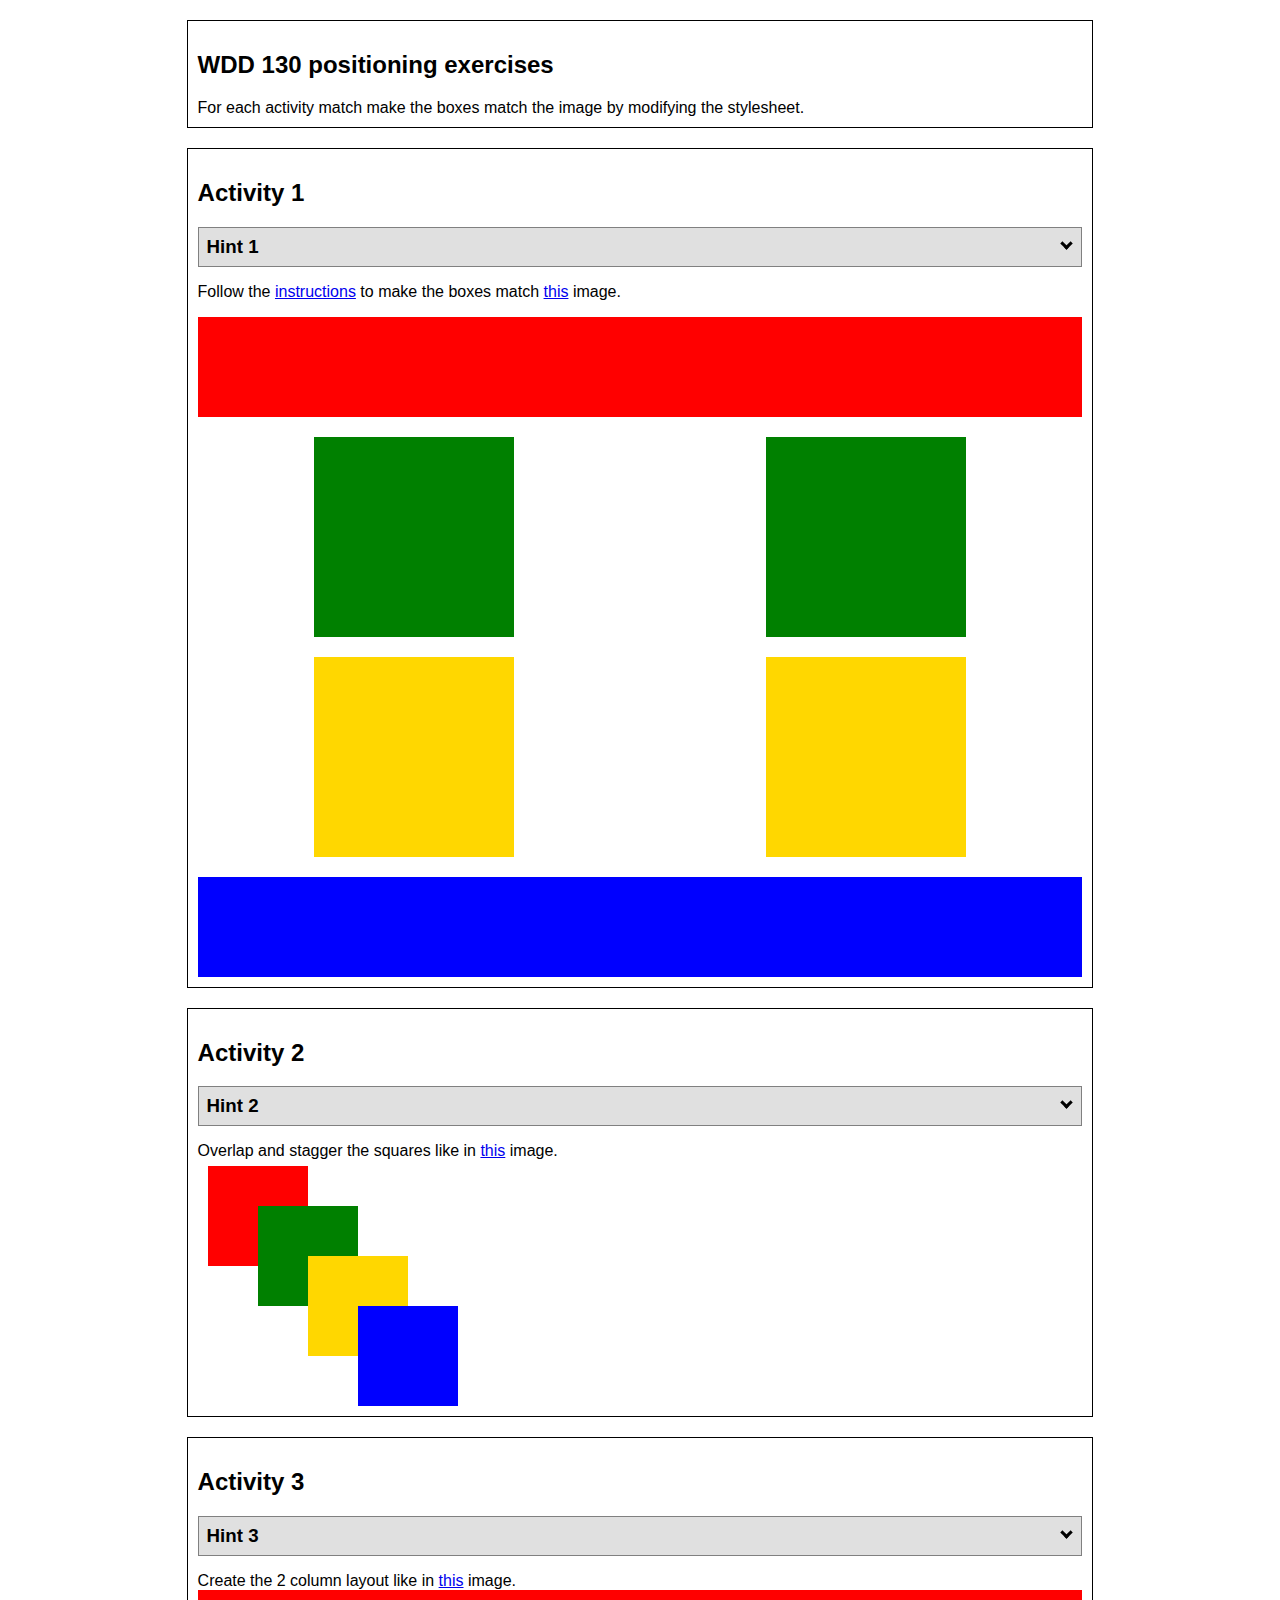
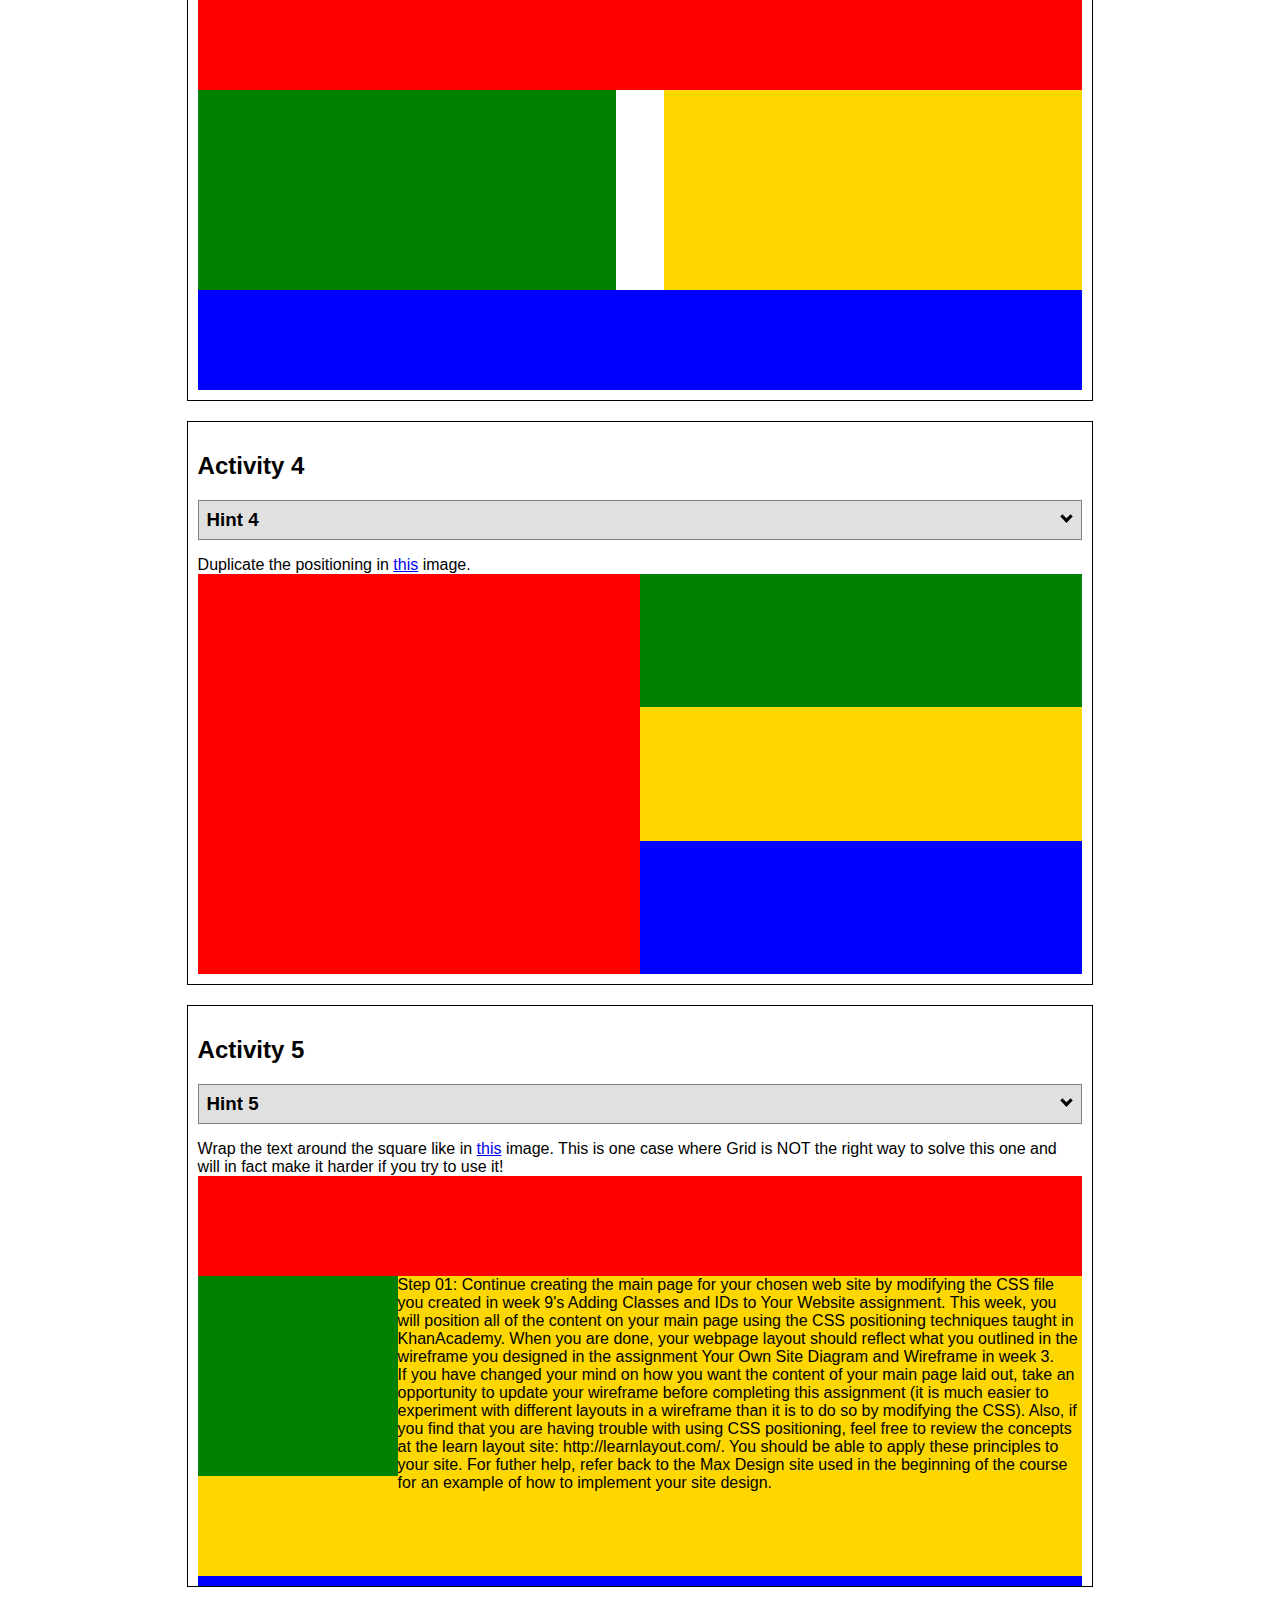
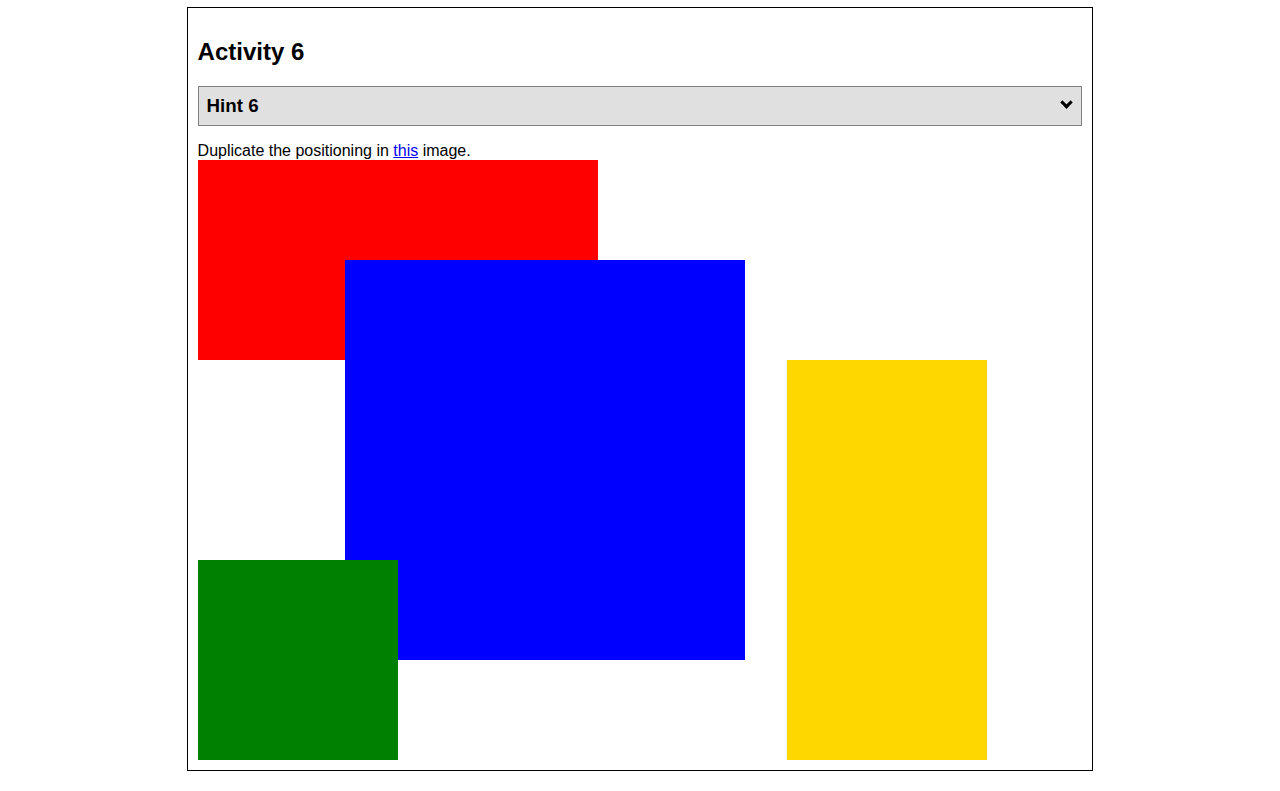
<file: positioning.html>
<!DOCTYPE html>
<html lang="en">
  <head>
    <!-- HTML - Name: positioning.html -->
    <title>Positioning Activity</title>
    <link rel="stylesheet" type="text/css" href="positionstyles.css" />
  </head>
  <body>
    <div class="activity">
      <h2>WDD 130 positioning exercises</h2>
      For each activity match make the boxes match the image by modifying the stylesheet.</div>
    <div class="activity">
      <h2>Activity 1</h2>
      <section class="hint"><input type="checkbox" ><i></i> <h3>Hint 1</h3><div><p>Check out the <a href="https://byui-wdd.github.io/wdd130/activities/w06-css-positioning.html" target="_blank">activity instructions</a> in Ilearn!</p></div></section>
      <p>Follow the <a href="https://byui-wdd.github.io/wdd130/activities/w06-css-positioning.html" target="_blank">instructions</a> to make the boxes match  <a href="https://byui-wdd.github.io/wdd130/images/example1.png" target="_blank">this</a> image.</p>
      <div class="content1" >
        <div class="red1" ></div>
        <div class="green1" ></div>
        <div class="green1" ></div>
        <div class="yellow1"></div>
        <div class="yellow1"></div>
        <div class="blue1"></div>
      </div>
    </div>
    <div class="activity">
      <h2>Activity 2</h2>
      <section class="hint"><input type="checkbox" > <h3>Hint 2</h3><i></i><div><p>Remember that the best way to shift elements around slightly on the page is with Margins.  You could also use Grid.  Either would work for this. If you choose margin, you can use a <em>negative</em> margin. (ie margin-top: -20px;)</p><h4>Properties used:</h4><ul><li>margin-top, margin-left</li><li>...or...</li><li>grid-template-columns: 50px 50px 50px 50px 50px </li></ul></div></section>
      <p>Overlap and stagger the squares like in <a href="https://byui-wdd.github.io/wdd130/images/example2.png" target="_blank">this</a> image.</p>
      <div class="content2" >
        <div class="red2" ></div>
        <div class="green2" ></div>
        <div class="yellow2"></div>
        <div class="blue2"></div>
      </div>
    </div>
    <div class="activity">
      <h2>Activity 3</h2>
      <section class="hint"><input type="checkbox" > <h3>Hint 3</h3><i></i><div><p>This one is going to be best solved with CSS Grid. Remember to make the boxes the right width first...then start moving them around. </p><h4>Properties used:</h4><ul><li>display:grid;</li><li>grid-template-columns:</li><li>grid-column-gap:</li>
        <li>grid-column:</li>  </ul></div></section>
      Create the 2 column layout like in <a href="https://byui-wdd.github.io/wdd130/images/example3.png" target="_blank">this</a>  image.
      <div class="content3" >
        <div class="red3" ></div>
        <div class="green3" ></div>
        <div class="yellow3"></div>
        <div class="blue3"></div>
      </div>
    </div>
    <div class="activity">
      <h2>Activity 4</h2>
      <section class="hint"><input type="checkbox" > <h3>Hint 4</h3><i></i><div><p>For the others we have been primarily concerned with width. For this one you will need to adjust height as well. </p><h4>Properties used:</h4><ul><li>display:grid;</li><li>grid-template-columns:</li><li>grid-row:</li></ul></div></section>
      Duplicate the positioning in <a href="https://byui-wdd.github.io/wdd130/images/example4.png" target="_blank">this</a> image. 
      <div class="content4" >
        <div class="red4" ></div>
        <div class="green4" ></div>
        <div class="yellow4"></div>
        <div class="blue4"></div>
      </div>
    </div>

    <div class="activity">
      <h2>Activity 5</h2>
      <section class="hint"><input type="checkbox" > <h3>Hint 5</h3><i></i><div><p>Grid is <strong>not</strong> the right way to do this.  In fact there is only one way to really do that...and that is with float. Remember that we float the thing we want the text to wrap around.  Also remember to start by making all the shapes the right size and shape.</p><h4>Properties used:</h4><ul><li>float: left;</li></ul></div></section>
      Wrap the text around the square like in <a href="https://byui-wdd.github.io/wdd130/images/example5.png" target="_blank">this</a> image. This is one case where Grid is NOT the right way to solve this one and will in fact make it harder if you try to use it!
      <div class="content5" >
        <div class="red5" ></div>
        <div class="green5" ></div>
        <div class="yellow5">Step 01: Continue creating the main page for your chosen web site by modifying the CSS file you created in week 9's Adding Classes and IDs to Your Website assignment. This week, you will position all of the content on your main page using the CSS positioning techniques taught in KhanAcademy. When you are done, your webpage layout should reflect what you outlined in the wireframe you designed in the assignment Your Own Site Diagram and Wireframe in week 3. <br />
          If you have changed your mind on how you want the content of your main page laid out, take an opportunity to update your wireframe before completing this assignment (it is much easier to experiment with different layouts in a wireframe than it is to do so by modifying the CSS). Also, if you find that you are having trouble with using CSS positioning, feel free to review the concepts at the learn layout site: http://learnlayout.com/. You should be able to apply these principles to your site. For futher help, refer back to the Max Design site used in the beginning of the course for an example of how to implement your site design.</div>
        <div class="blue5"></div>
      </div>
    </div>
    <div class="activity">
      <h2>Activity 6</h2>
      <section class="hint"><input type="checkbox" > <h3>Hint 6</h3><i></i><div><p>This one is all about visualizing the grid behind the layout. If you are having a hard time doing that first: all the sizes are even multiples of 100, and second here is another example with the lines drawn: <a href="https://byui-wdd.github.io/wdd130/images/example6-hint.png" target="_blank">example 6 with lines</a>. For this one you will find it easiest if you use px for the column width. You can also use <kbd>z-index</kbd> to control the element layering.    </p><h4>Properties used:</h4><ul><li>display:grid;</li><li>grid-template-columns:</li><li>grid-column:</li><li>grid-row:</li><li><a href="https://www.w3schools.com/cssref/pr_pos_z-index.asp" target="_blank">z-index:</a></li></ul></div></section>
      Duplicate the positioning in <a href="https://byui-wdd.github.io/wdd130/images/example6.png" target="_blank">this</a> image.
      <div class="content6" >
        <div class="red6" ></div>
        <div class="green6" ></div>
        <div class="yellow6"></div>
        <div class="blue6"></div>
      </div>
    </div>
  </body>
</html>
</file>
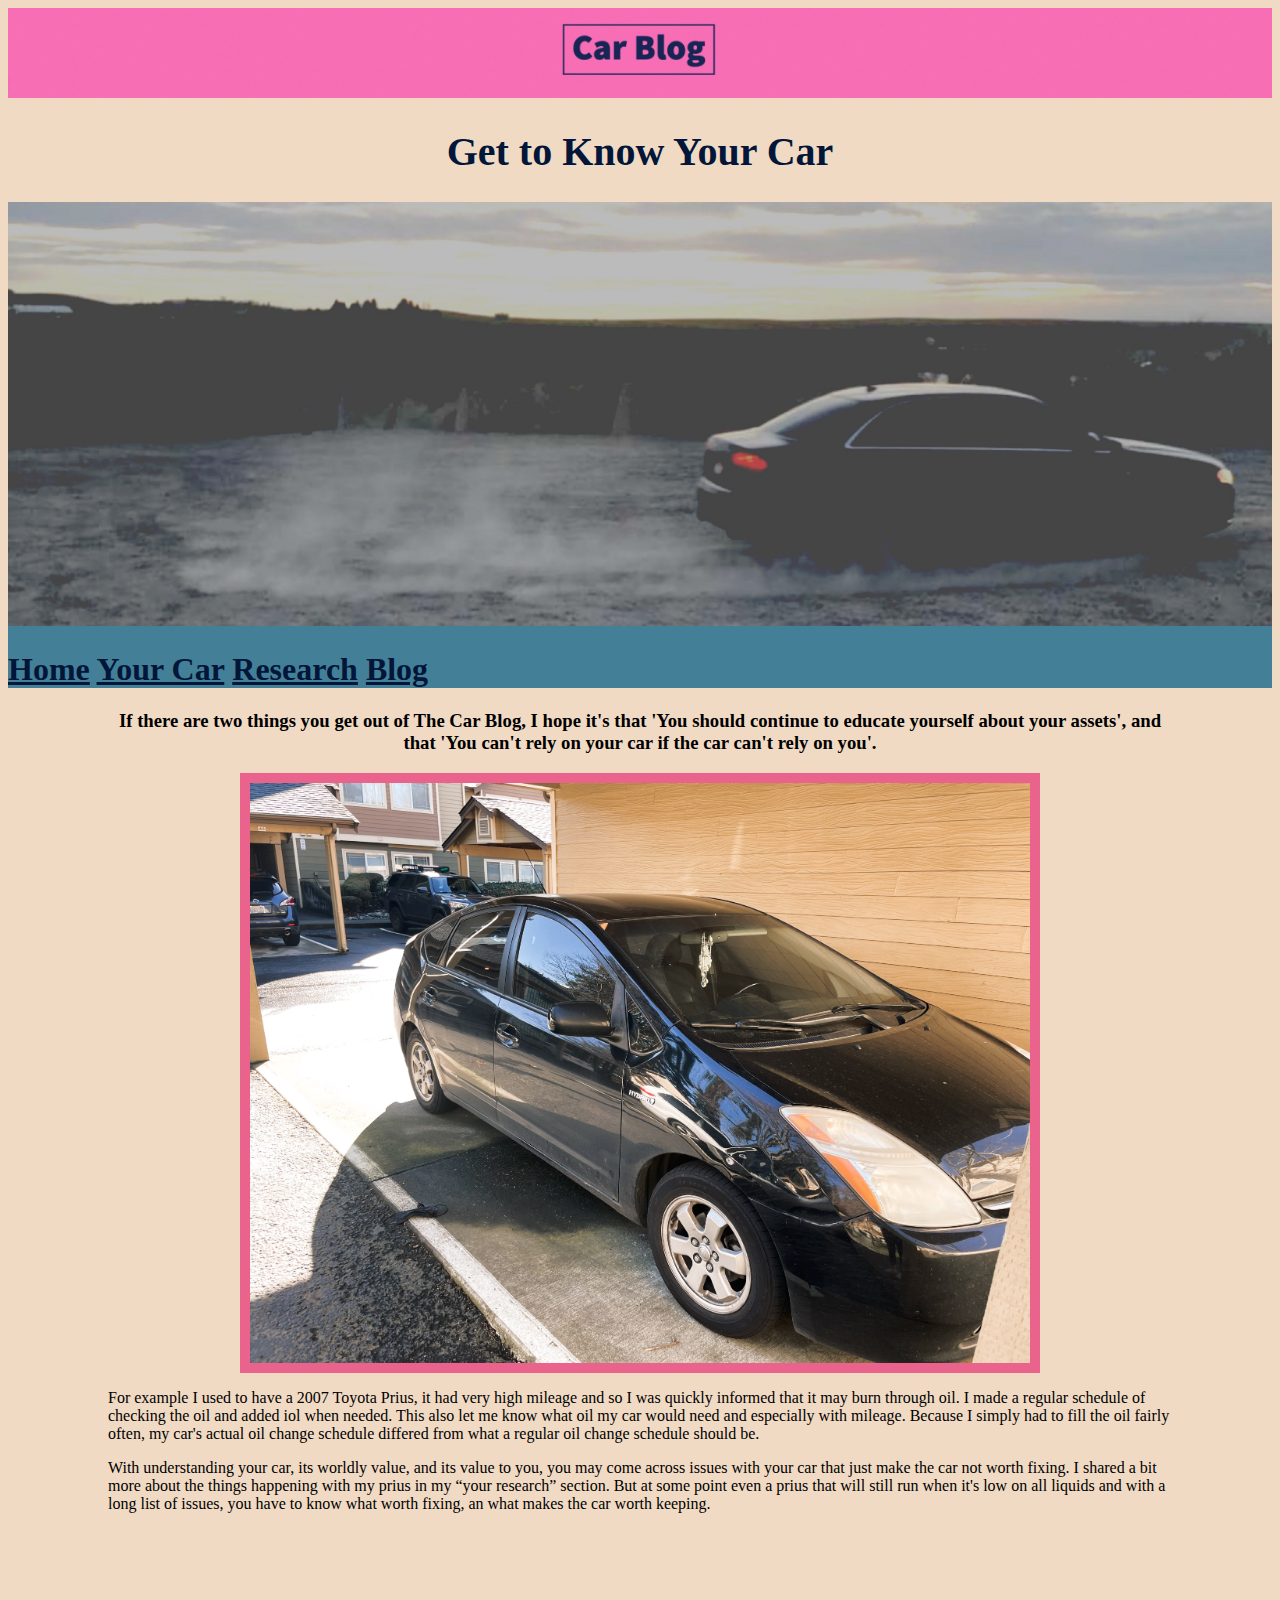
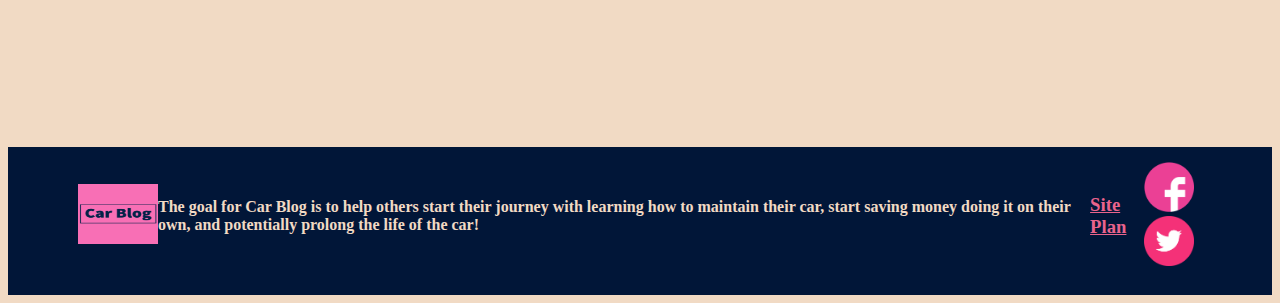
<file: carblog/YourCar.html>
<!DOCTYPE html>
<html lang="en">
<head>
    <meta charset="UTF-8">
    <meta http-equiv="X-UA-Compatible" content="IE=edge">
    <meta name="viewport" content="width=device-width, initial-scale=1.0">
    <title>Your Car</title>
    <link rel="stylesheet" href="styles/PersonalSite.css">
</head>
<body>
    <div id="hero">
        <img class="hero-img" src="images/LongCarLogo.jpg" width="max">
    </div>
    <section id="hero-msg">
        <h1 class="home-title">Get to Know Your Car</h1>
    </section>

    <header>
        <div>
            <img src="images/YourCar.jpg">
        </div>
        <h1>
            <a href="index.html">Home</a>
            <a href="YourCar.html">Your Car</a>
            <a href="YourResearch.html">Research</a>
            <a href="#">Blog</a>
        </h1>
    </header>

    <main>
        <section>
           <h3 class="YC_intro">If there are two things you get out of 
               The Car Blog, I hope it's that 'You 
               should continue to educate yourself 
               about your assets', and that 'You can't 
               rely on your car if the car can't rely 
               on you'.</h3> 
        </section>
        <section>
            <img class="prius" src="images/prius.JPEG"> 
            <p>For example I used to have a 2007 Toyota 
                Prius, it had very high mileage and so 
                I was quickly informed that it may burn 
                through oil. I made a regular schedule of 
                checking the oil and added iol when needed. 
                This also let me know what oil my car would 
                need and especially with mileage. Because I 
                simply had to fill the oil fairly often, my 
                car's actual oil change schedule differed 
                from what a regular oil change schedule 
                should be.</p>
        </section>
        <section>
            <p>With understanding your car, its worldly value, 
                and its value to you, you may come across 
                issues with your car that just make the car 
                not worth fixing. I shared a bit more about 
                the things happening with my prius in my “your 
                research” section. But at some point even a 
                prius that will still run when it's low on all 
                liquids and with a long list of issues, you have 
                to know what worth fixing, an what makes the car 
                worth keeping.</p>
            <img>
        </section>
    </main>
    <footer>
        <a id="logo_link" href="index.html">
            <img class="logo" src="images/CarBlogLogo.jpg" alt="car blog logo" >
        </a>
        <h4>
            The goal for Car Blog is to help others start their 
            journey with learning how to maintain their car, 
            start saving money doing it on their own, and 
            potentially prolong the life of the car!
        </h4>
        <h3><a href="site-plan.html">Site Plan</a></h3>
        <div class="social">
            <a id="fb_link" href="https://www.facebook.com/" target="_blank">
                <img class="fb" src="images/PinkFaceBook.png" alt="fb icon">
            </a>
            <a id="twitter_link" href="https://twitter.com/" target="_blank">
                <img class="twitter" src="images/PinkTwitter.png" alt="twitter icon">
            </a>
        </div>
    </footer>
</body>
</html>
</file>
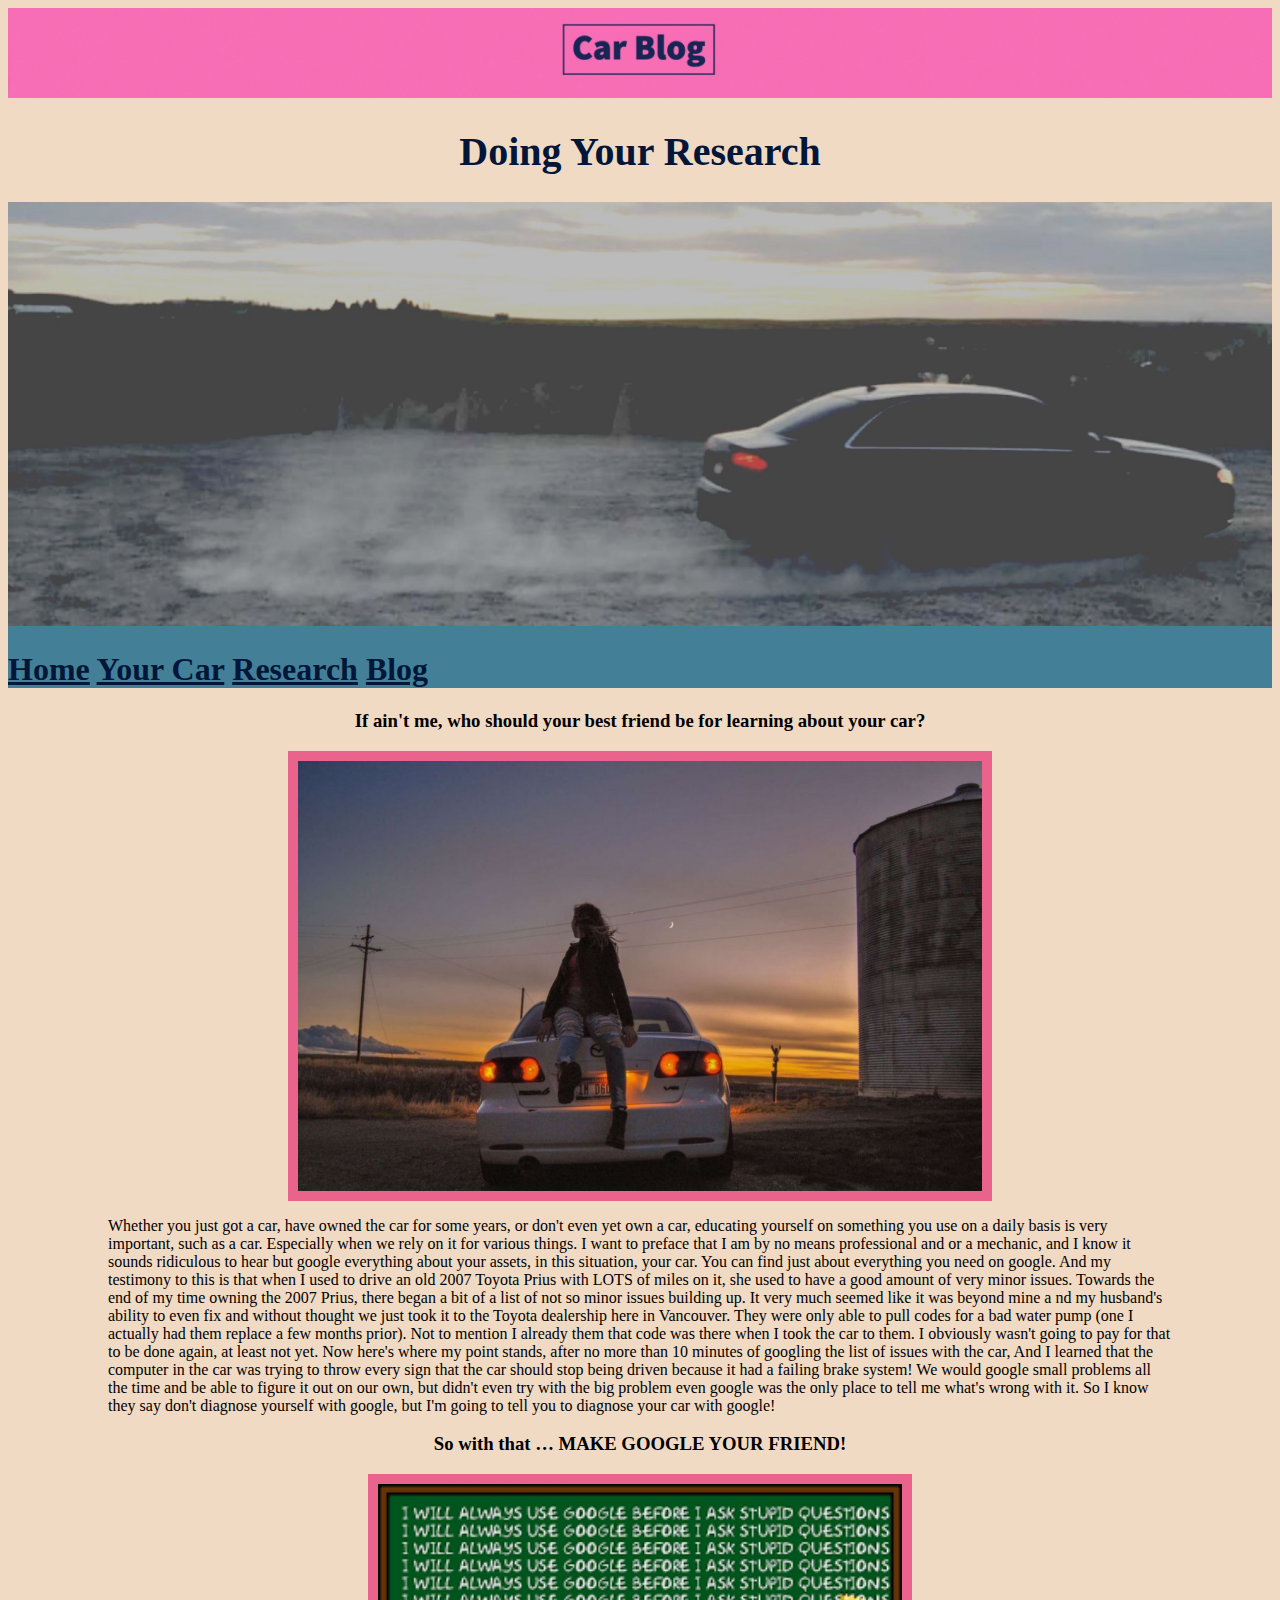
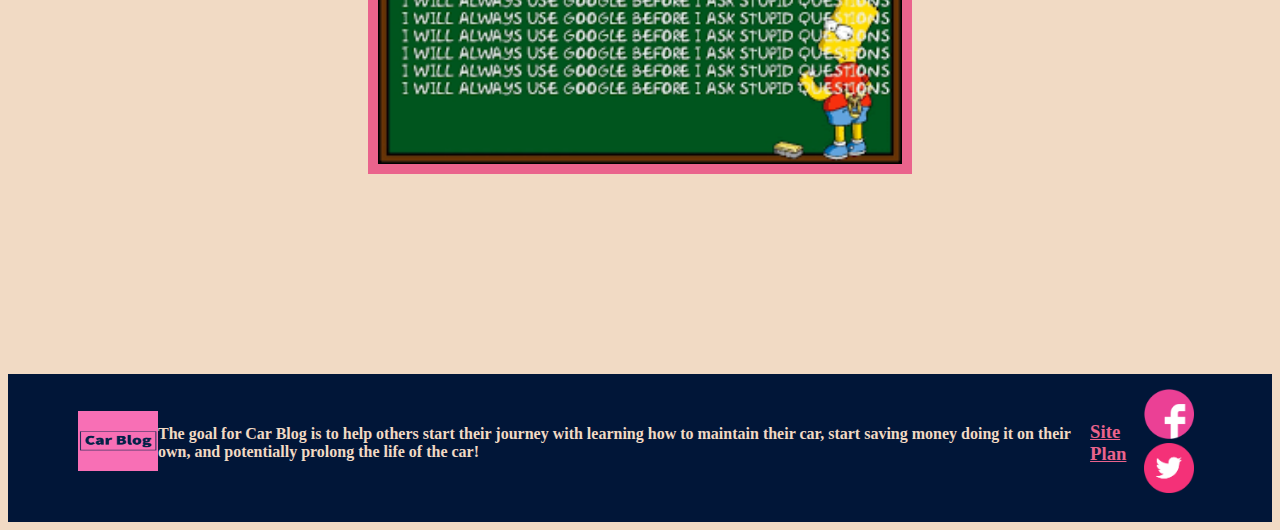
<file: carblog/YourResearch.html>
<!DOCTYPE html>
<html lang="en">
<head>
    <meta charset="UTF-8">
    <meta http-equiv="X-UA-Compatible" content="IE=edge">
    <meta name="viewport" content="width=device-width, initial-scale=1.0">
    <title>Your Research</title>
    <link rel="stylesheet" href="styles/PersonalSite.css">
</head>
<body>
    <div id="hero">
        <img class="hero-img" src="images/LongCarLogo.jpg" width="max">
    </div>
    <section id="hero-msg">
        <h1 class="home-title">Doing Your Research</h1>
    </section>

    <header>
        <div>
            <img src="images/YourCar.jpg">
        </div>
        <h1>
            <a href="index.html">Home</a>
            <a href="YourCar.html">Your Car</a>
            <a href="#">Research</a>
            <a href="#">Blog</a>
        </h1>
    </header>

    <main>
        <section>
           <h3>If ain't me, who should your best friend 
               be for learning about your car?</h3> 
        </section>
        <section>
            <img class="mya_mazda" src="images/MyaMozda.jpg"> 
            <p>Whether you just got a car, have owned the 
                car for some years, or don't even yet own 
                a car, educating yourself on something you 
                use on a daily basis is very important, 
                such as a car. Especially when we rely on 
                it for various things. I want to preface 
                that I am by no means professional and or 
                a mechanic, and I know it sounds ridiculous 
                to hear but google everything about your 
                assets, in this situation, your car. You 
                can find just about everything you need on 
                google. And my testimony to this is that when 
                I used to drive an old 2007 Toyota Prius with 
                LOTS of miles on it, she used to have a good 
                amount of very minor issues. Towards the end 
                of my time owning the 2007 Prius, there began 
                a bit of a list of not so minor issues building 
                up. It very much seemed like it was beyond mine a
                nd my husband's ability to even fix and without 
                thought we just took it to the Toyota dealership 
                here in Vancouver. They were only able to pull 
                codes for a bad water pump (one I actually had 
                them replace a few months prior). Not to mention 
                I already them that code was there when I took the 
                car to them. I obviously wasn't going to pay for 
                that to be done again, at least not yet. Now here's 
                where my point stands, after no more than 10 minutes 
                of googling the list of issues with the car, And I 
                learned that the computer in the car was trying to 
                throw every sign that the car should stop being driven 
                because it had a failing brake system! We would google 
                small problems all the time and be able to 
                figure it out on our own, but didn't even 
                try with the big problem even google was the 
                only place to tell me what's wrong with it. 
                So I know they say don't diagnose yourself 
                with google, but I'm going to tell you to 
                diagnose your car with google!</p>
        </section>
        <section>
            <h3>So with that … MAKE GOOGLE YOUR FRIEND!</h3>
            <img class="google_meme" src="images/googlememe.png">
        </section>
    </main>
    <footer>
        <a id="logo_link" href="index.html">
            <img class="logo" src="images/CarBlogLogo.jpg" alt="car blog logo" >
        </a>
        <h4>
            The goal for Car Blog is to help others start their 
            journey with learning how to maintain their car, 
            start saving money doing it on their own, and 
            potentially prolong the life of the car!
        </h4>
        <h3><a href="site-plan.html">Site Plan</a></h3>
        <div class="social">
            <a id="fb_link" href="https://www.facebook.com/" target="_blank">
                <img class="fb" src="images/PinkFaceBook.png" alt="fb icon">
            </a>
            <a id="twitter_link" href="https://twitter.com/" target="_blank">
                <img class="twitter" src="images/PinkTwitter.png" alt="twitter icon">
            </a>
        </div>
    </footer>
</body>
</html>
</file>
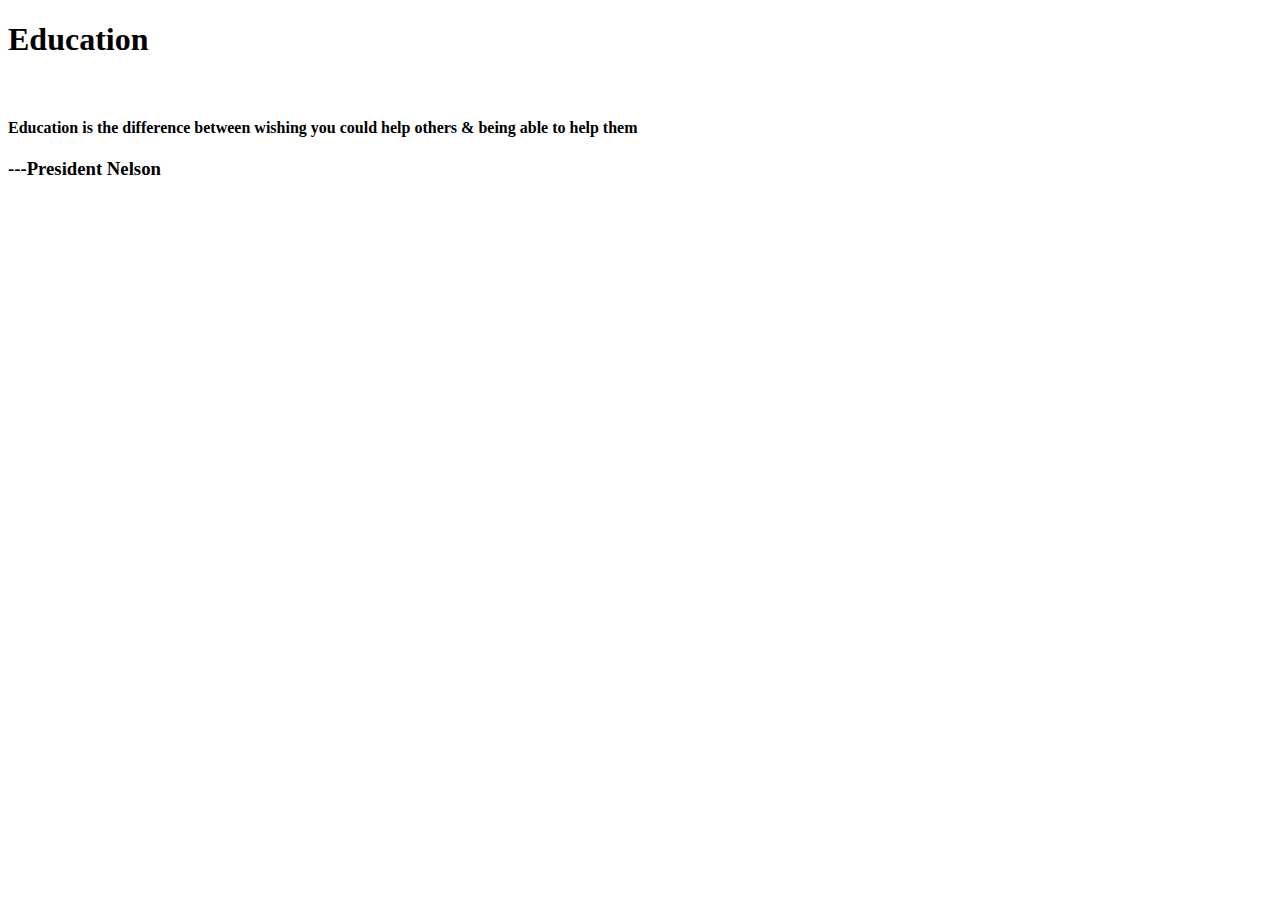
<file: practice pages/W04Challenge.html>
<!DOCTYPE html>
<html lang="en">
<head>
    <meta charset="UTF-8">
    <meta http-equiv="X-UA-Compatible" content="IE=edge">
    <meta name="viewport" content="width=device-width, initial-scale=1.0">
    <title>Education Challenge</title>
</head>
<body>
    <h1>Education</h1>    
    <br>
    <h4>Education is the difference between wishing you could help others & being able to help them</h4>
    <h3>---President Nelson</h3>
    
</body>
</html>
</file>
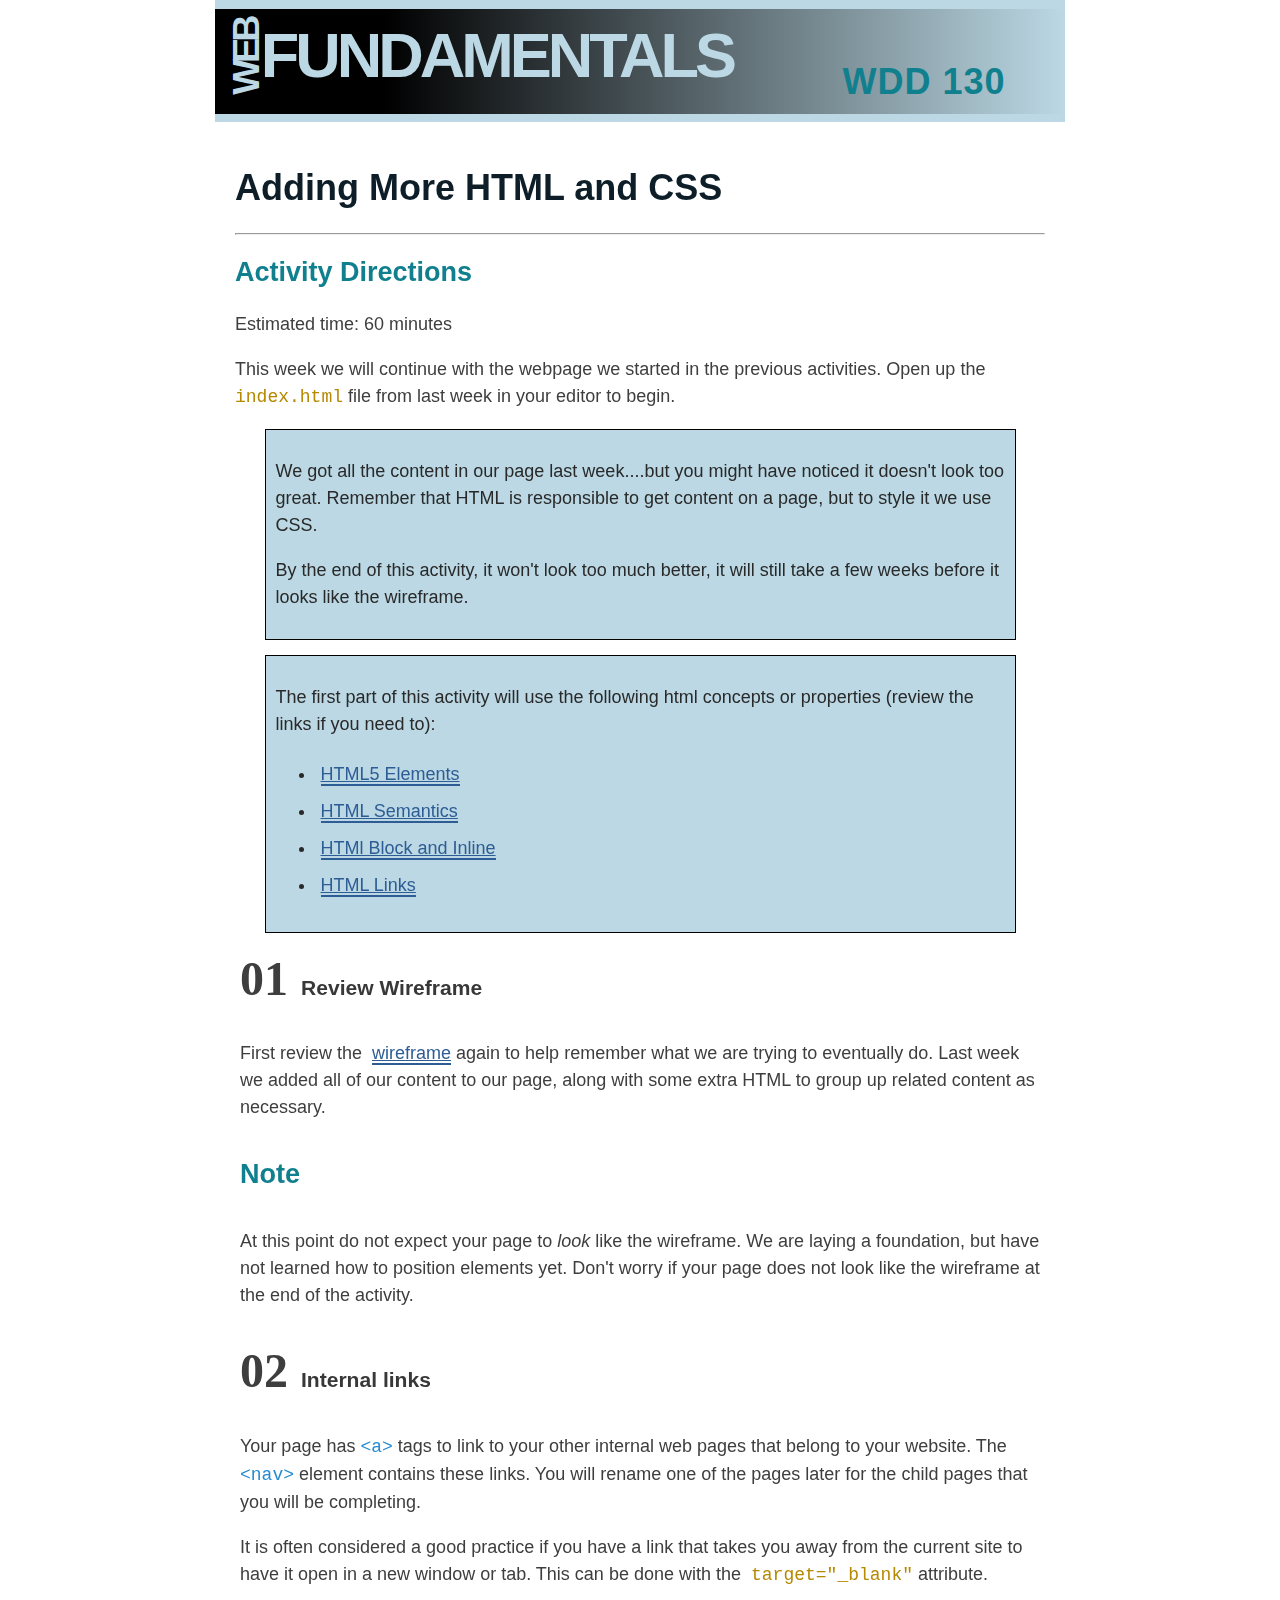
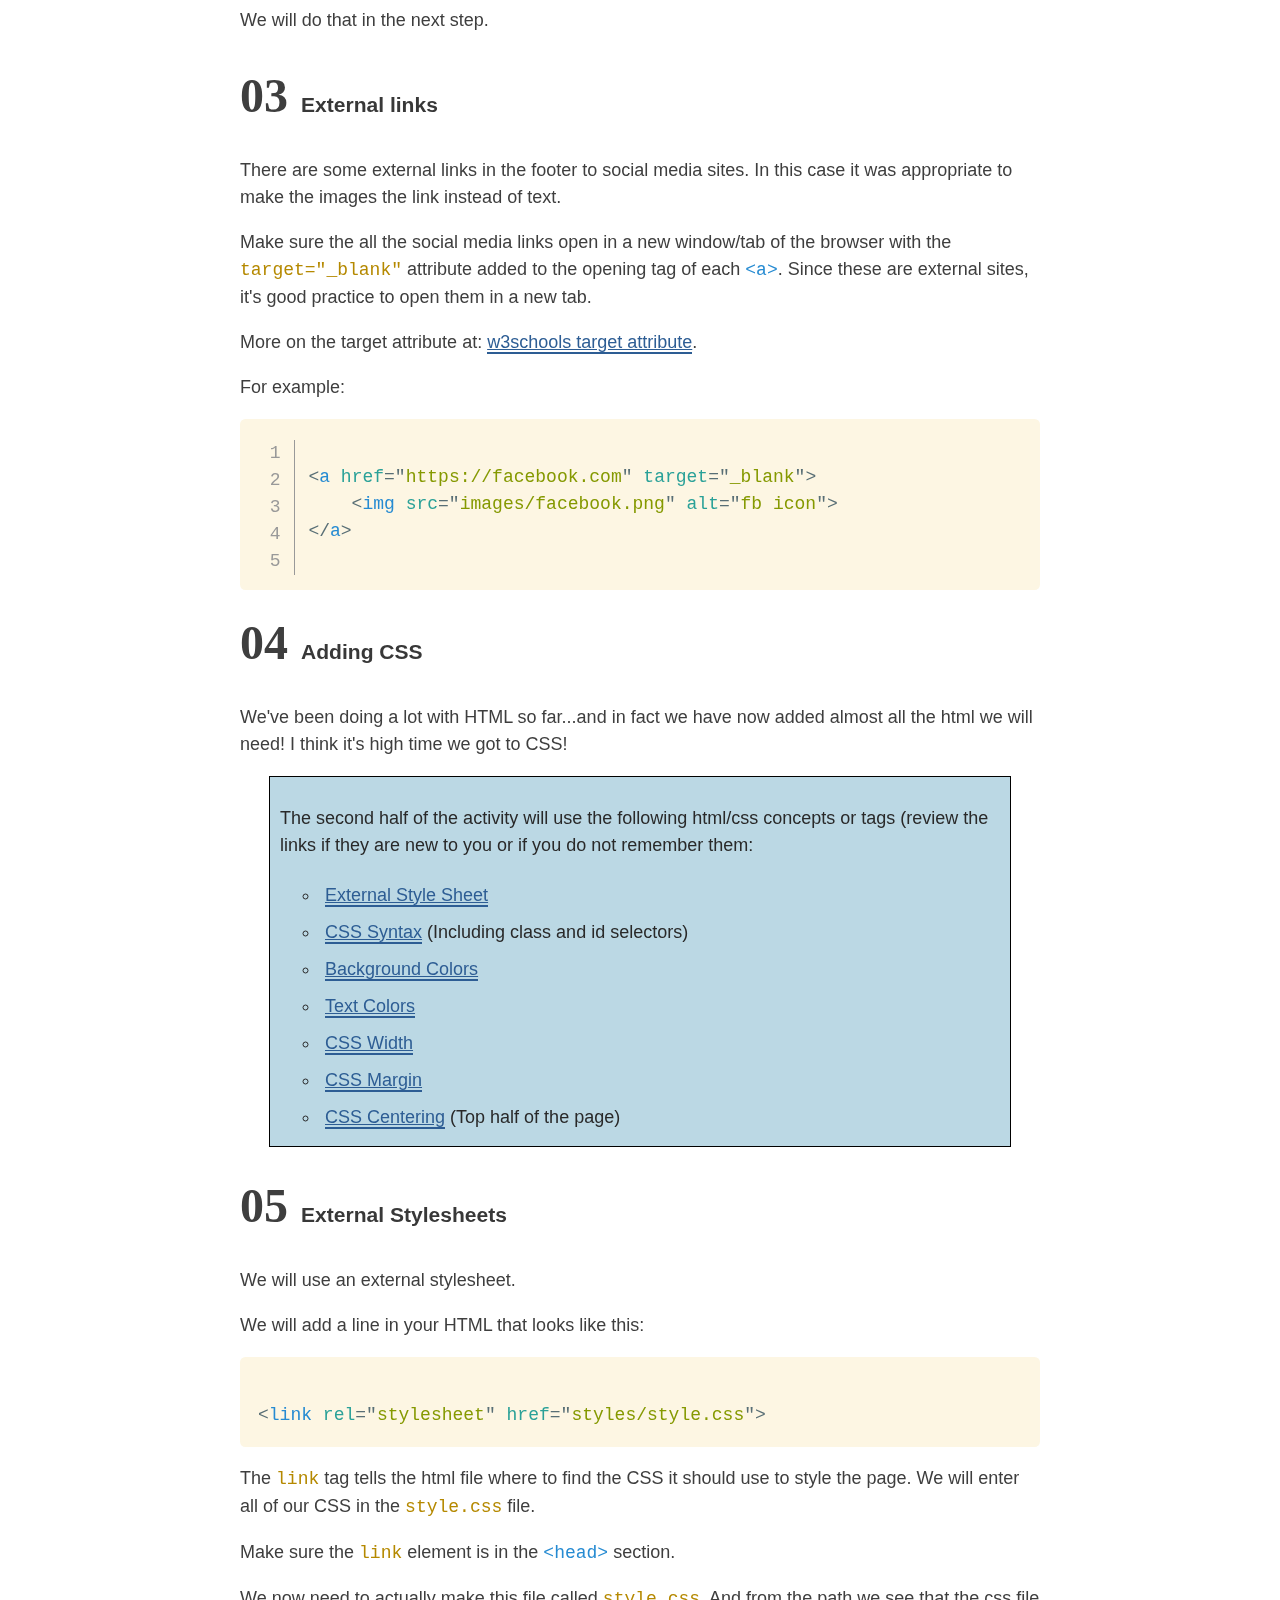
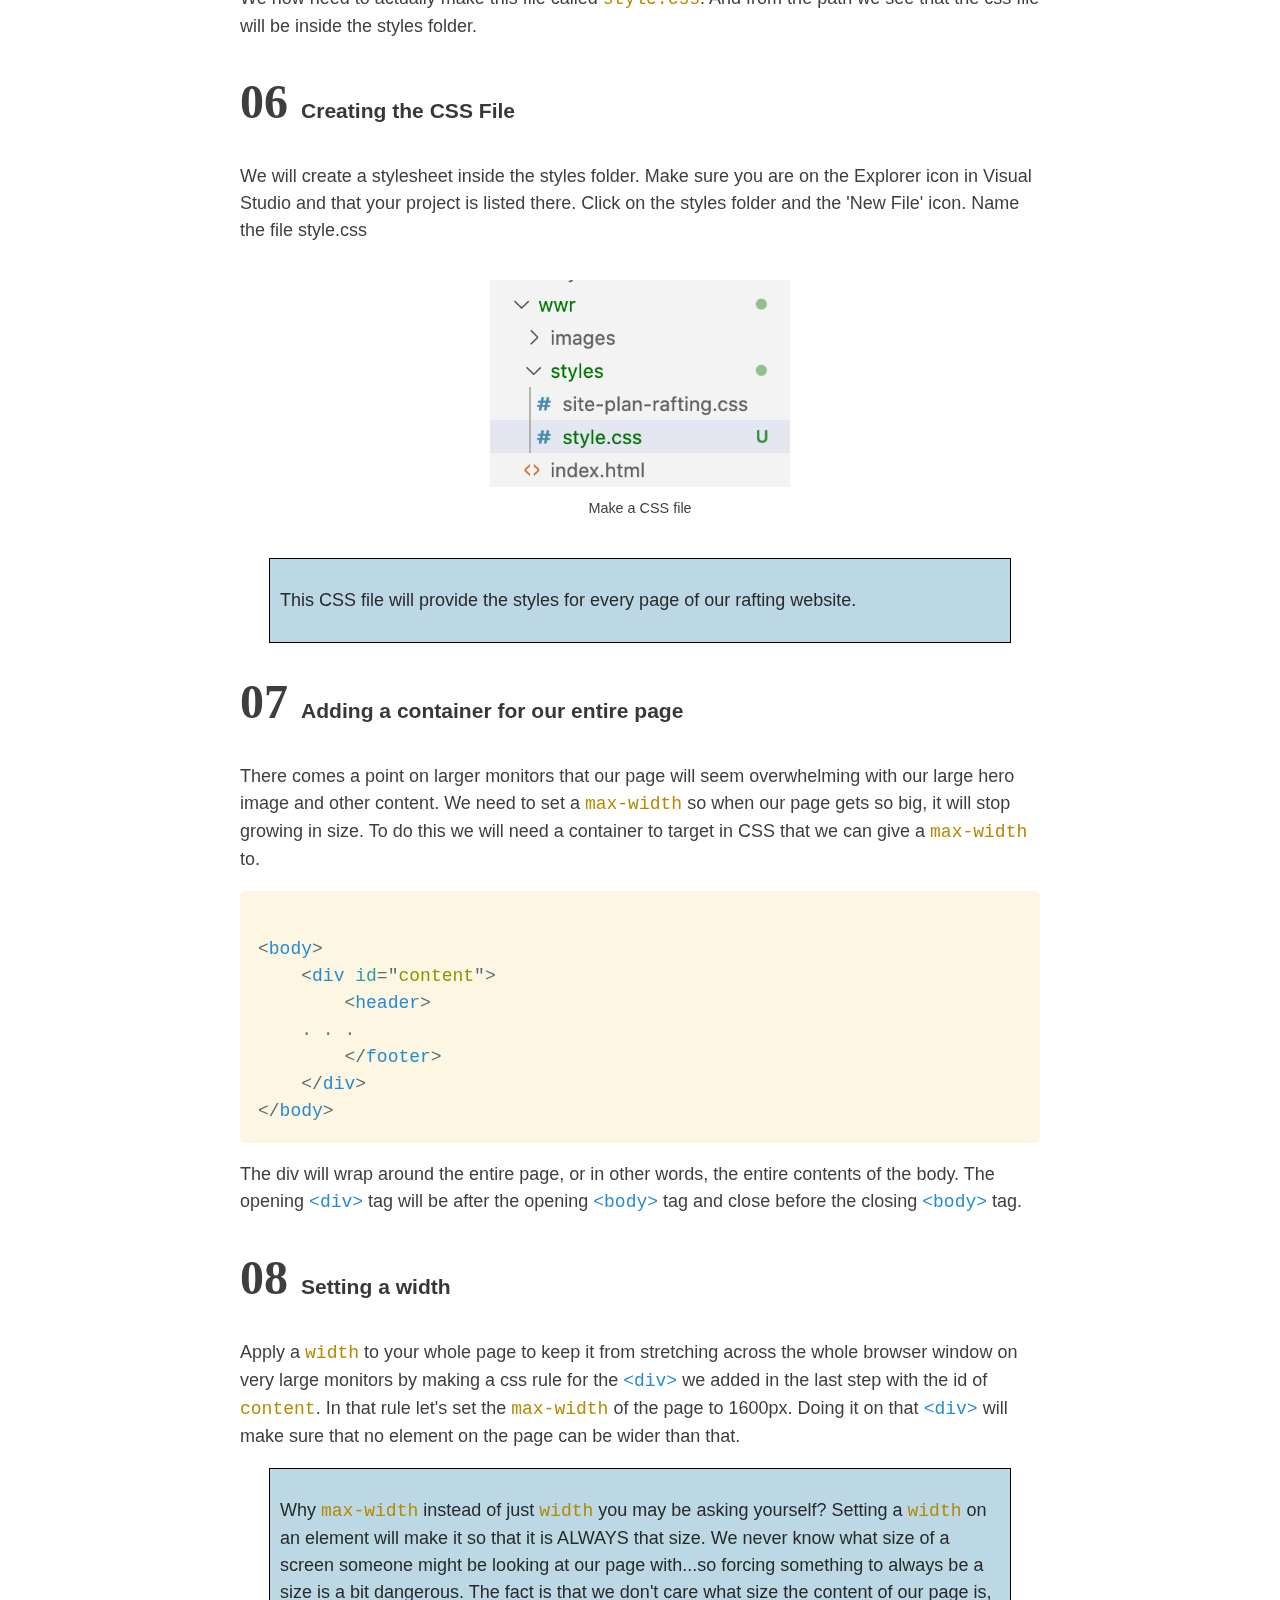
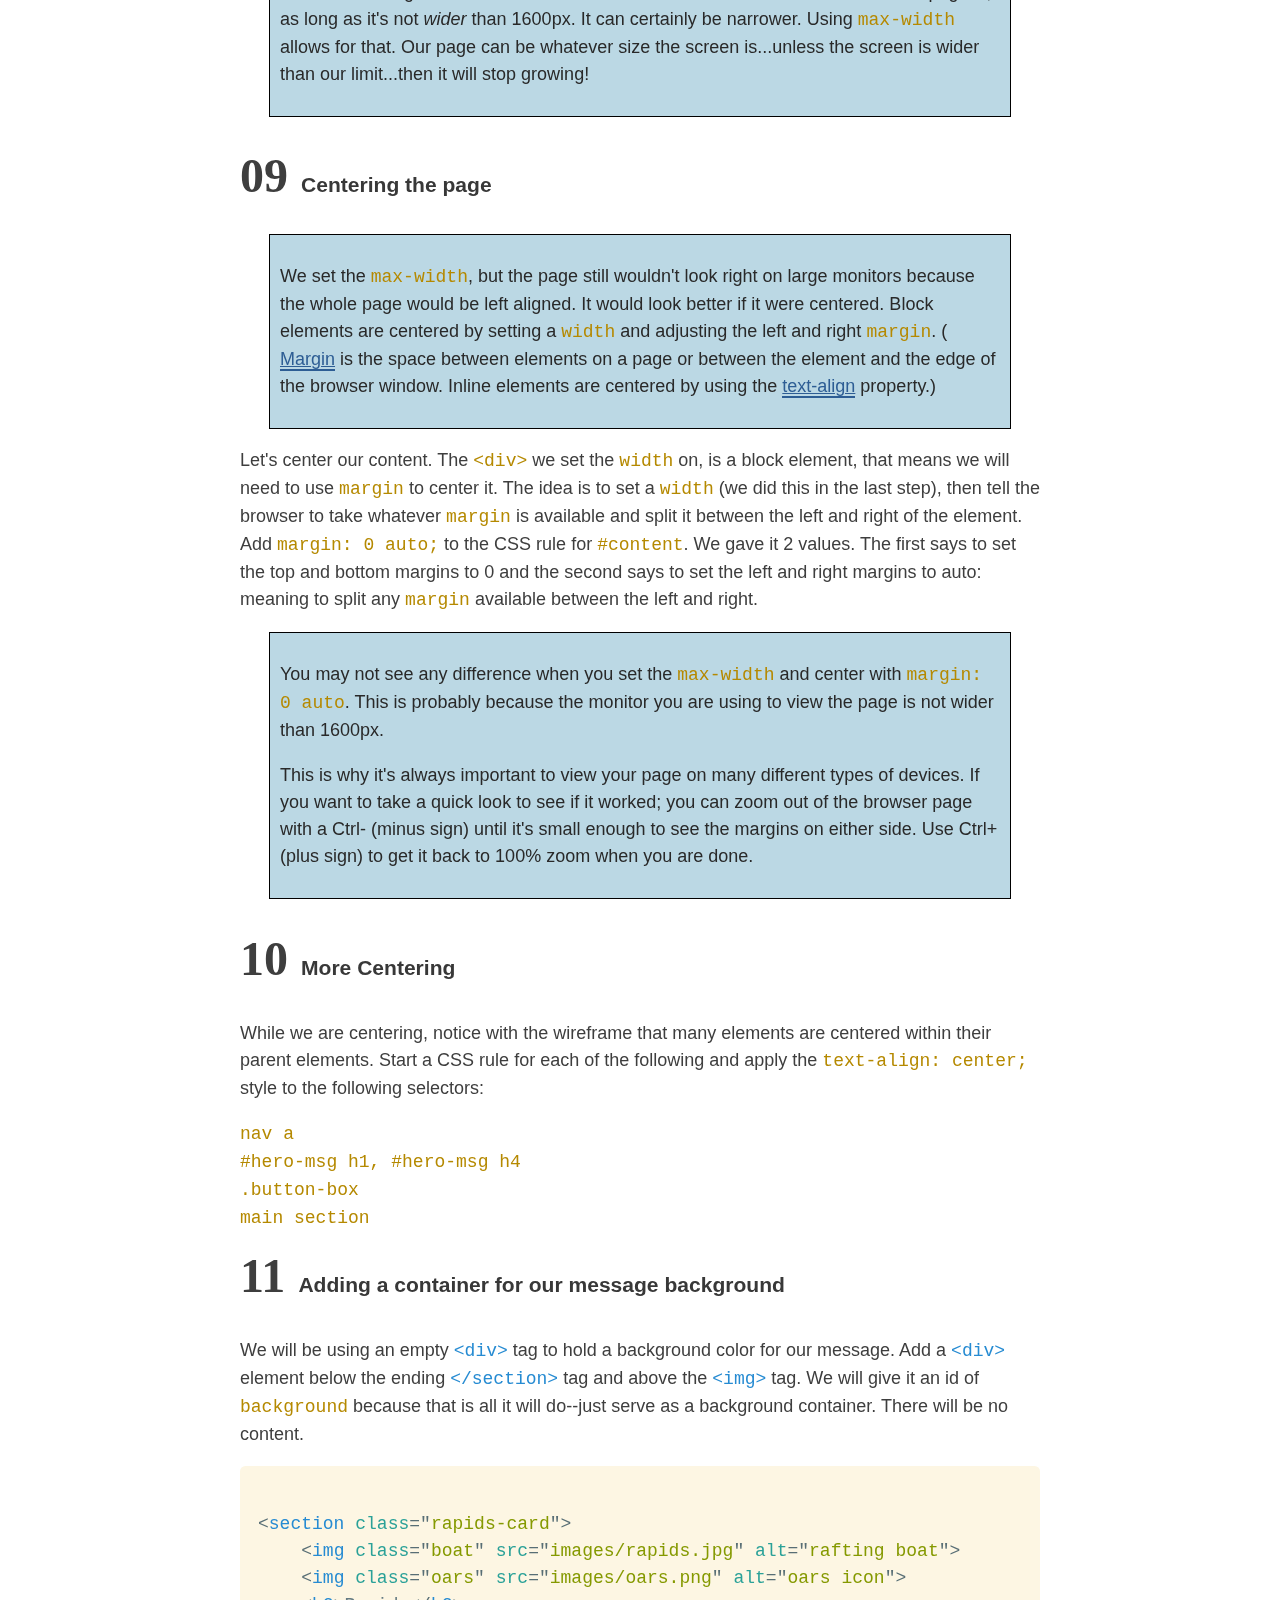
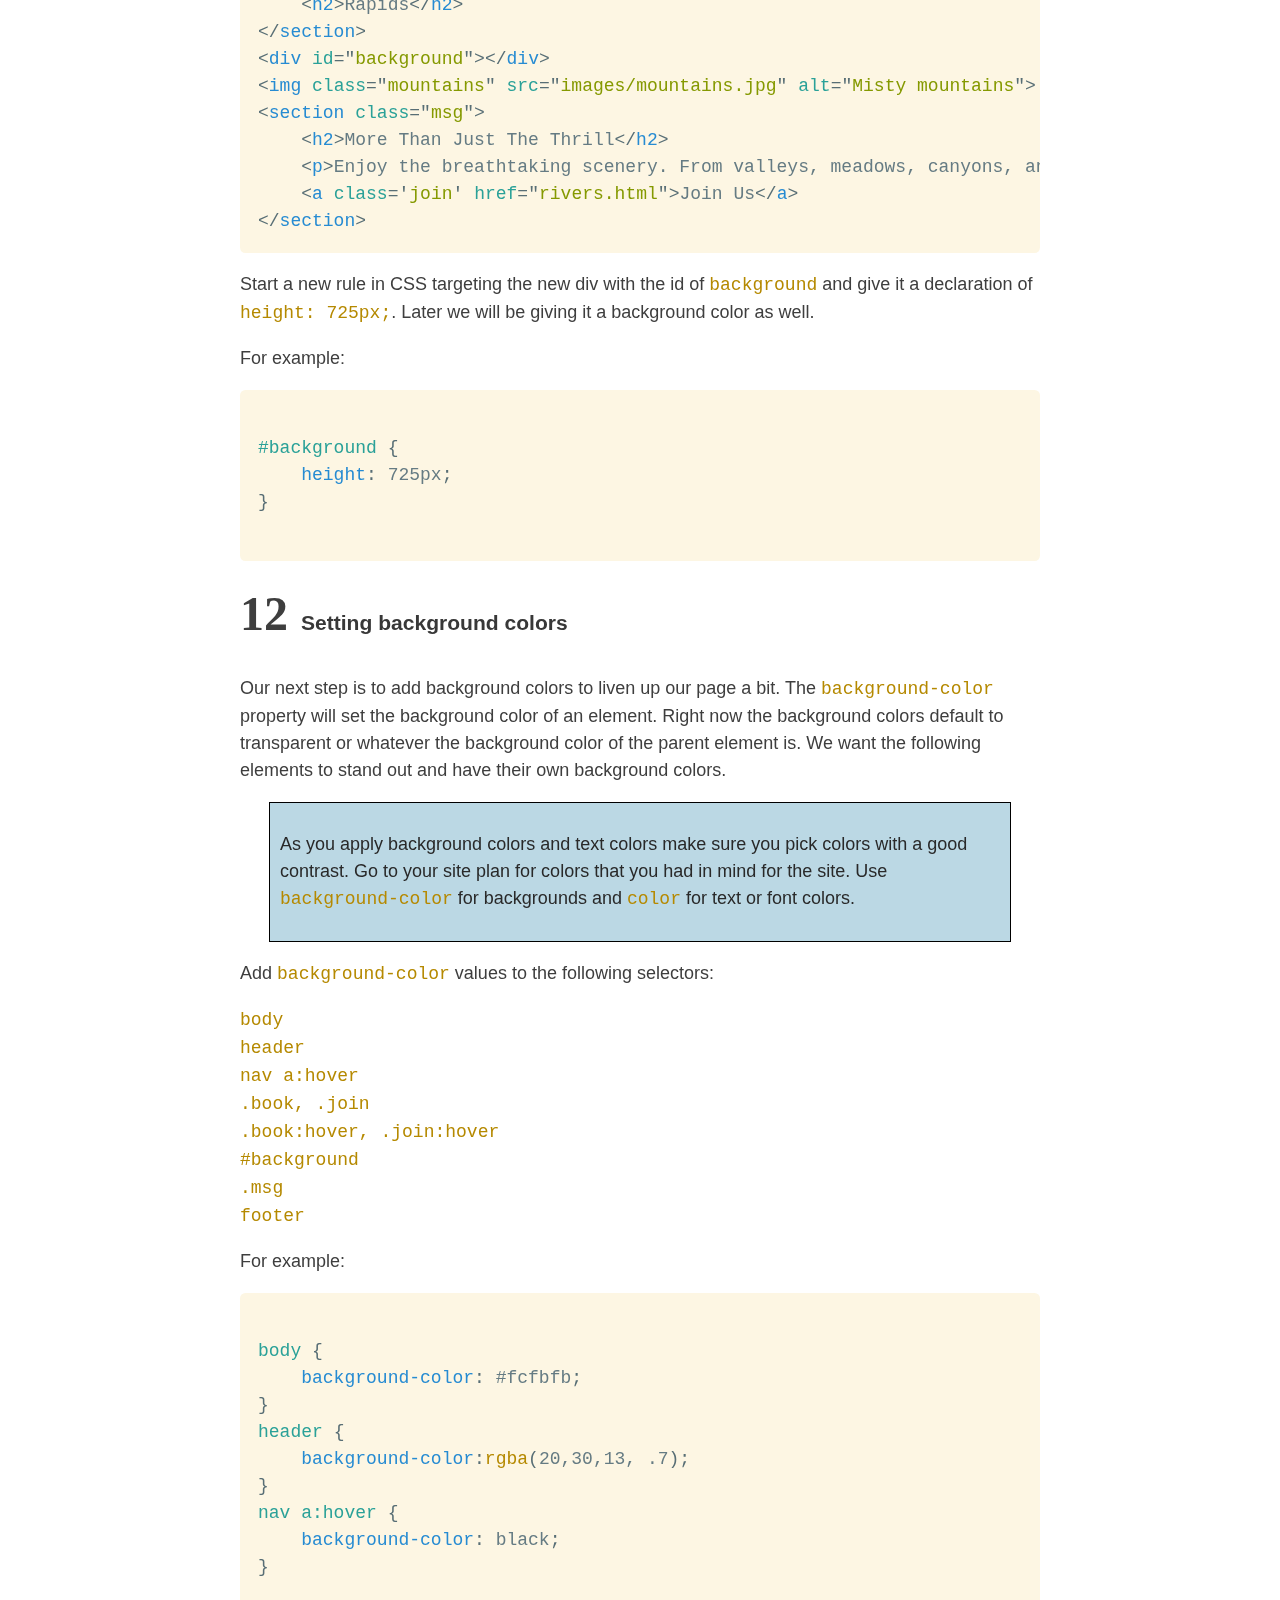
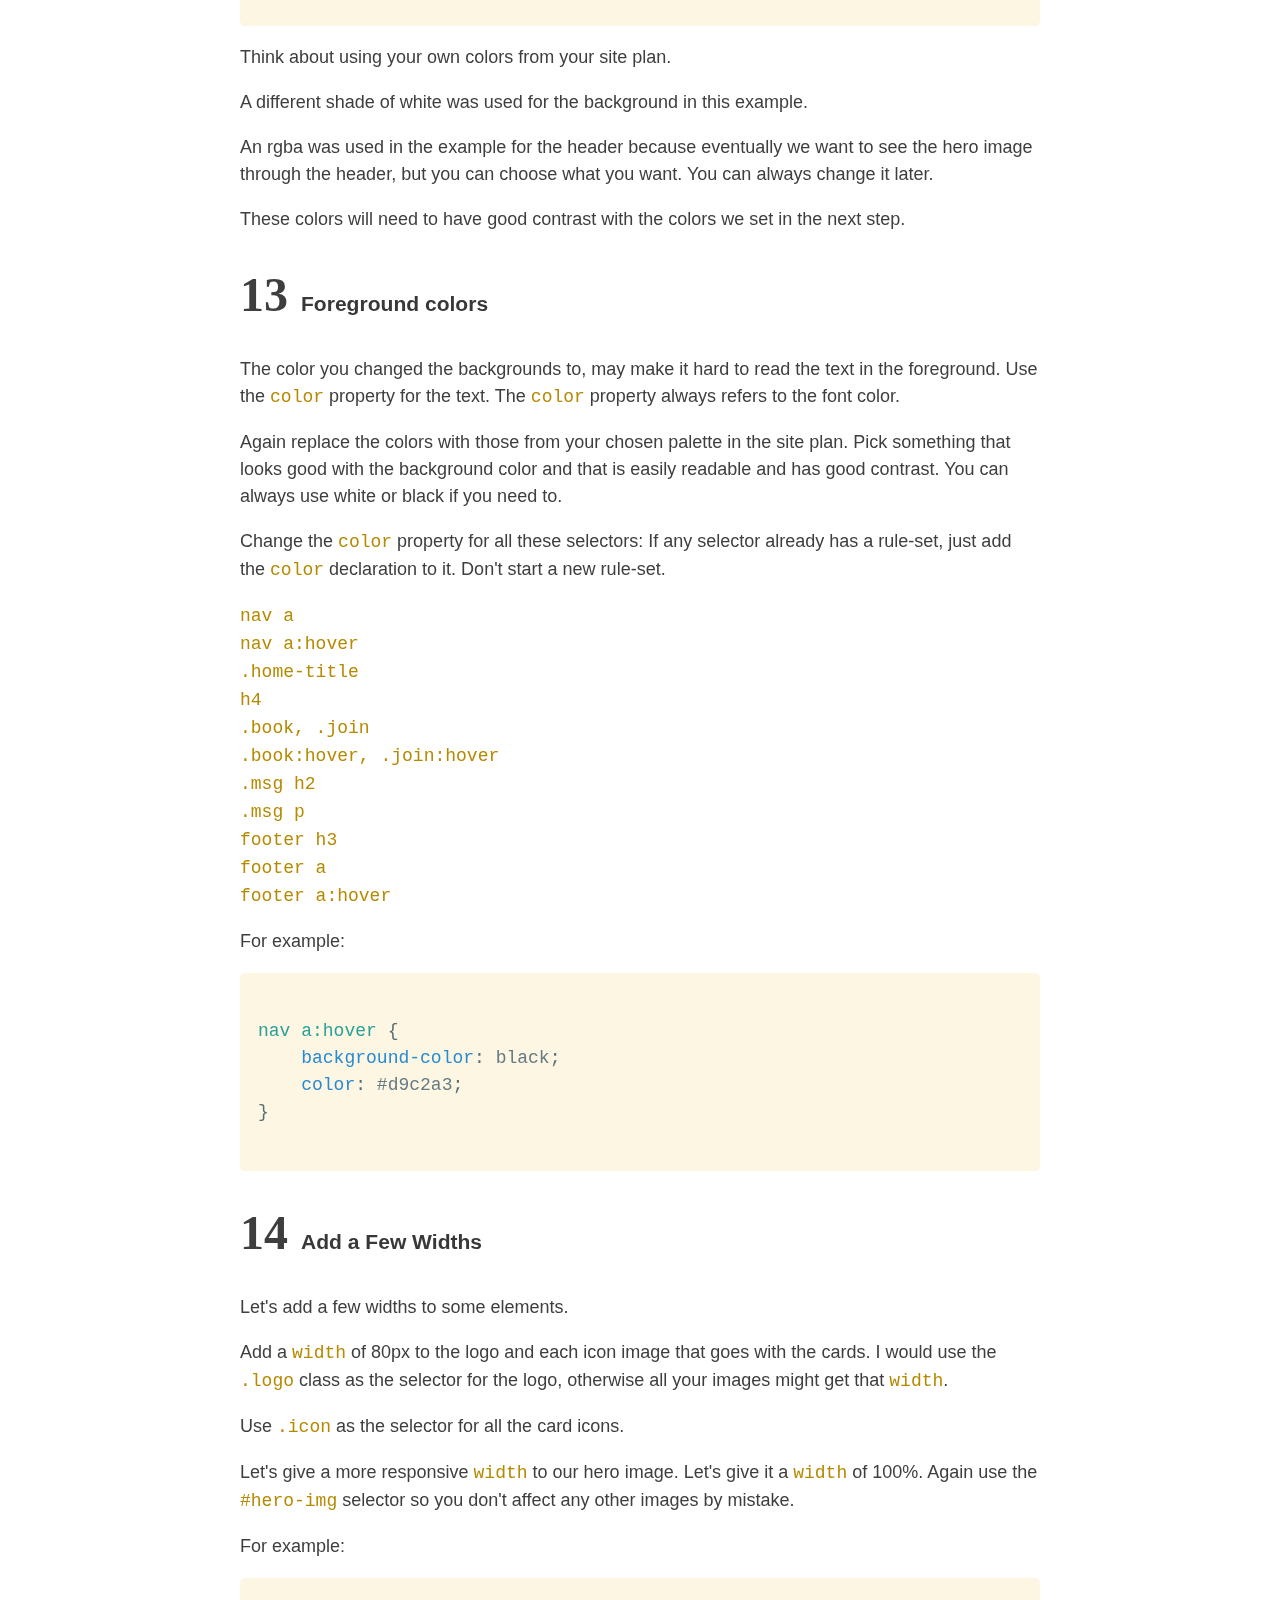
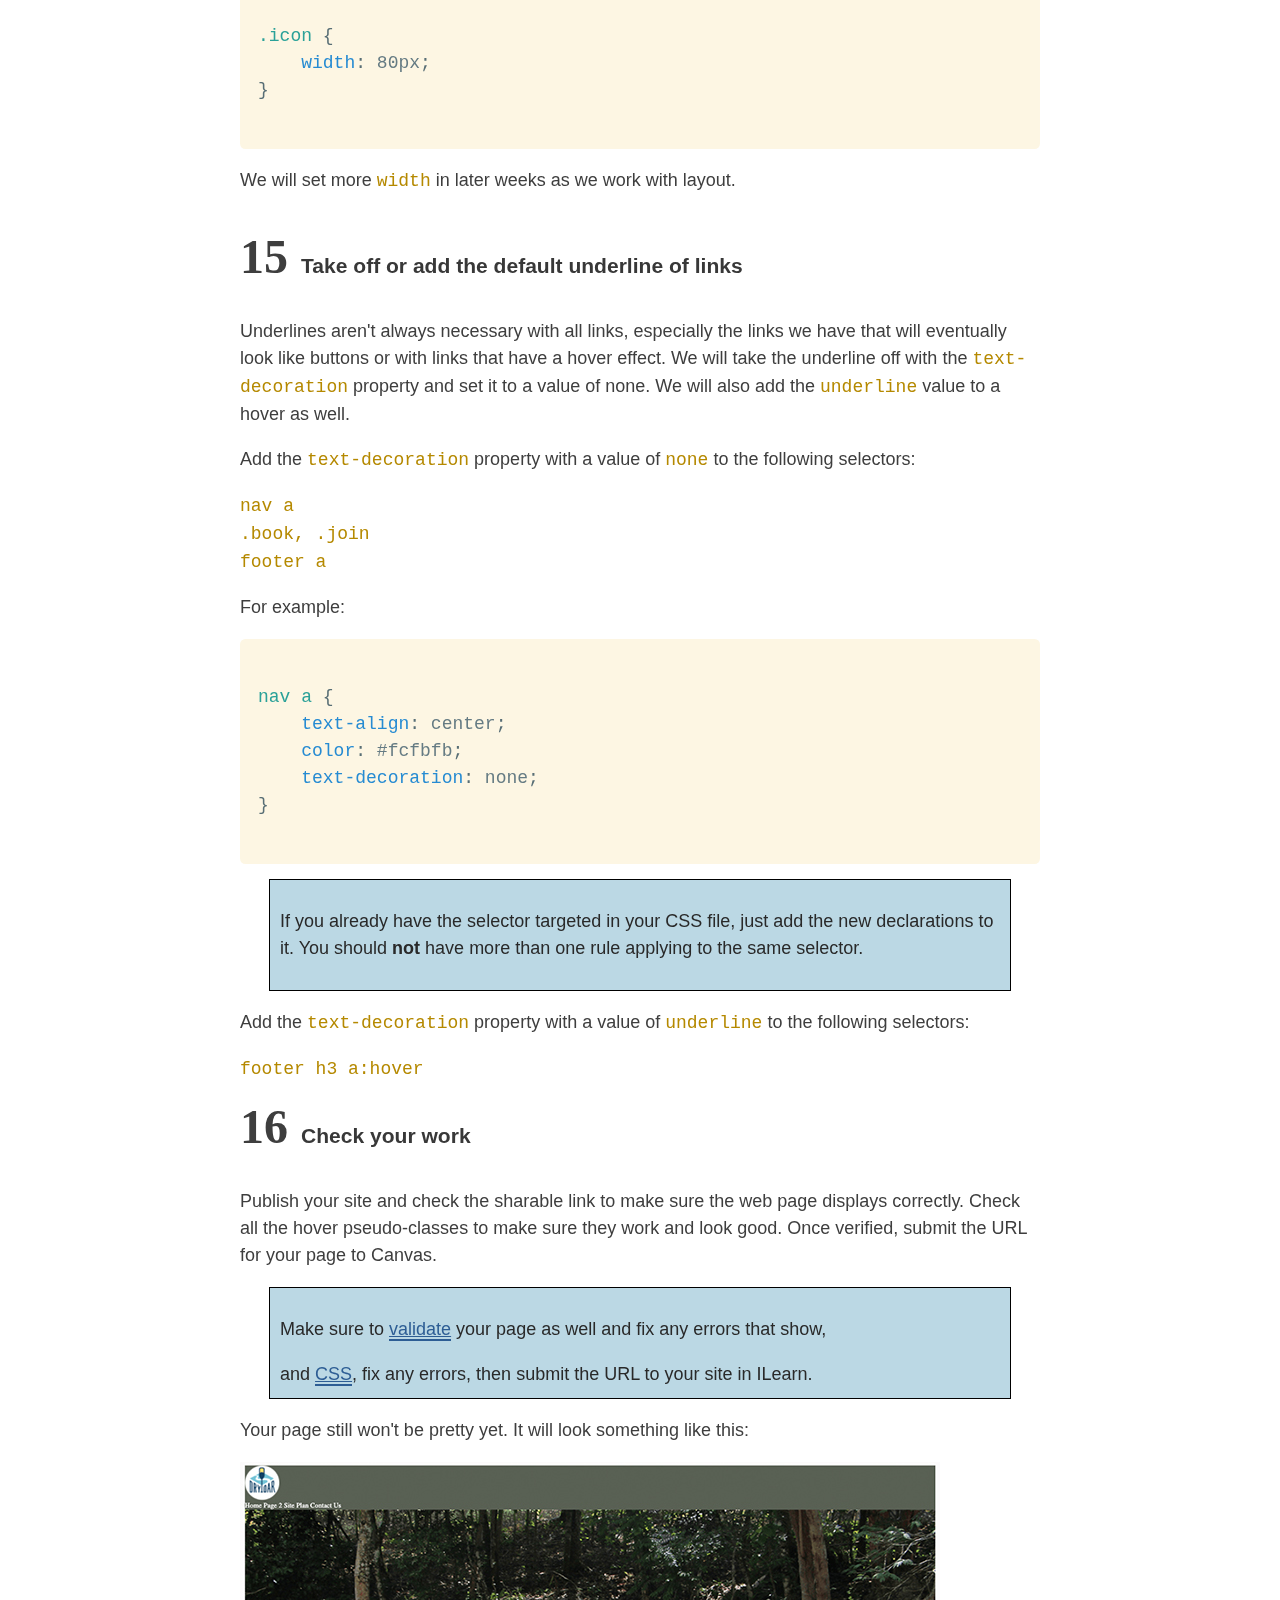
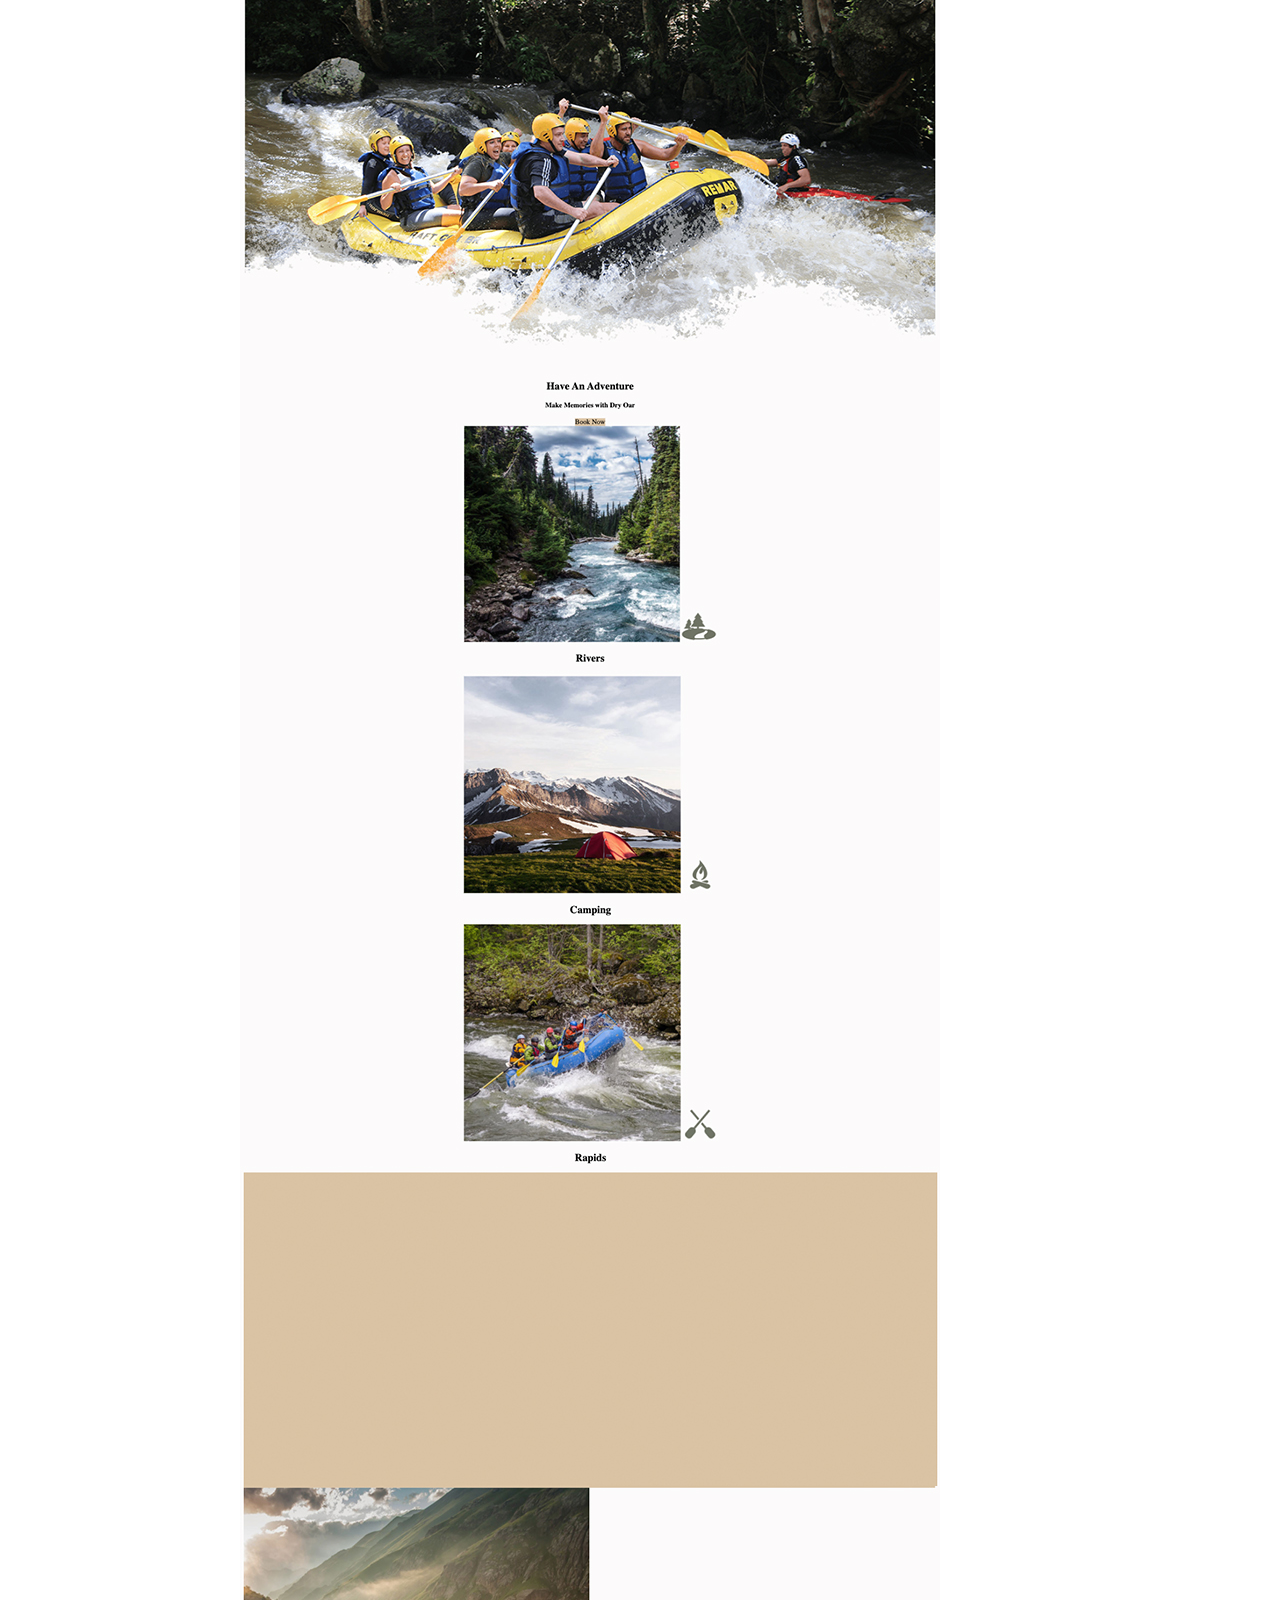
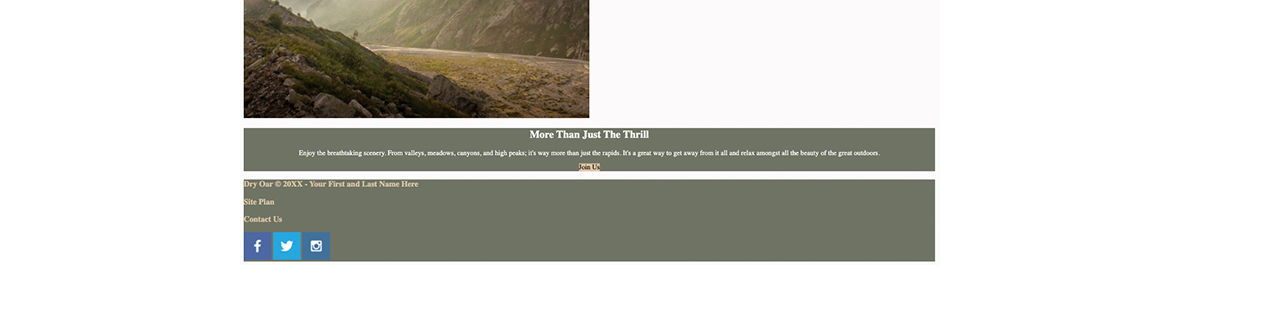
<file: wwr/images/Adding more HTML- Instructions.html>
<!DOCTYPE html>
<!-- saved from url=(0064)https://byui-wdd.github.io/wdd130/activities/w04-adding-css.html -->
<html lang="en-us"><head><meta http-equiv="Content-Type" content="text/html; charset=UTF-8">
    
    <title>Adding more HTML- Instructions</title>
    <meta name="viewport" content="width=device-width, initial-scale=1">
    <link rel="stylesheet" href="./Adding more HTML- Instructions_files/prism-light.css">
    <link rel="stylesheet" href="./Adding more HTML- Instructions_files/course.css">
</head>

<body>
    <div id="content">
        <header class="headerBanner">
            <div>
                <h1>
                    <span>WEB</span> Fundamentals</h1>
                <h2>WDD 130</h2>
            </div>

        </header>
        <main>
            <h1>Adding More HTML and CSS</h1>
            <hr>
            <h2>Activity Directions</h2>
            <p>Estimated time: 60 minutes</p>
            <p>This week we will continue with the webpage we started in the previous activities. Open up the
                <kbd>index.html</kbd>
                file from last week in your editor to begin.</p>


            <div class="callout">
                <p>We got all the content in our page last week....but you might have noticed it doesn't look too great.
                    Remember
                    that HTML is responsible to get content on a page, but to style it we use CSS.</p>
                <p>By the end of this activity, it won't look too much better, it will still take a few weeks before it
                    looks like the wireframe.</p>
            </div>
            <div class="callout">
                <p>The first part of this activity will use the following html concepts or properties (review the links
                    if you need to):</p>
                <ul>
                    <li>
                        <a href="http://www.w3schools.com/html/html5_new_elements.asp" target="_blank">HTML5
                            Elements</a>
                    </li>
                    <li>
                        <a href="http://www.w3schools.com/html/html5_semantic_elements.asp" target="_blank">HTML
                            Semantics</a>
                    </li>
                    <li>
                        <a href="http://www.w3schools.com/html/html_blocks.asp" target="_blank">HTMl Block and
                            Inline</a>
                    </li>
                    <li>
                        <a href="http://www.w3schools.com/html/html_links.asp" target="_blank">HTML Links</a>
                    </li>
                </ul>
            </div>
            <ol class="bigSteps">
                <li>
                    <!-- START STEP -->
                    <h3>Review Wireframe</h3>
                    <p>First review the&nbsp;
                        <a href="https://byui-wdd.github.io/wdd130/rafting_images/wireframe_home.png" target="_blank">wireframe</a>&nbsp;again to help
                        remember
                        what we are trying to eventually do. Last week we added all of our content to our page, along
                        with some
                        extra
                        HTML to group up related content as necessary.</p>


                    <h2>Note</h2>
                    <p>At this point do not expect your page to
                        <em>look</em> like the wireframe. We are laying a foundation, but have not learned how to
                        position
                        elements yet. Don't worry if your page does not look like the wireframe at the end of the
                        activity.</p>
                    <!-- END STEP -->
                </li>
                <li>
                    <!-- START STEP -->
                    <h3>Internal links</h3>
                    <p>Your page has <code>&lt;a&gt;</code> tags to link to your other internal web pages that belong to
                        your website. The <code>&lt;nav&gt;</code> element contains these links. You
                        will rename one of the pages later for the child pages that you will be completing.</p>

                    <p>It is often considered a good practice if you have a link that takes you away from the
                        current
                        site to have it open in a new window or tab. This can be done with the&nbsp;
                        <kbd>target="_blank"</kbd>&nbsp;attribute.</p>
                    <p>We will do that in the next step.</p>

                    <!-- END STEP -->
                </li>
                <li>
                    <!-- START STEP -->
                    <h3>External links</h3>

                    <p>There are some external links in the footer to social media sites. In this case it was
                        appropriate to make the
                        images
                        the link instead of text.</p>
                    <p>Make
                        sure the all the social media links open in a new window/tab of the browser with the
                        <kbd>target="_blank"</kbd>&nbsp;attribute added to the opening tag of each
                        <code>&lt;a&gt;</code>. Since these are external sites, it's good practice to open them in a new
                        tab.</p>
                    <p>More on the target attribute at: <a href="https://www.w3schools.com/tags/att_a_target.asp" target="_blank">w3schools target attribute</a>.</p>
                    <p>For example:</p>
                    <pre class=" language-markup line-numbers"><code class=" language-markup">
<span class="token tag"><span class="token tag"><span class="token punctuation">&lt;</span>a</span> <span class="token attr-name">href</span><span class="token attr-value"><span class="token punctuation">=</span><span class="token punctuation">"</span>https://facebook.com<span class="token punctuation">"</span></span> <span class="token attr-name">target</span><span class="token attr-value"><span class="token punctuation">=</span><span class="token punctuation">"</span>_blank<span class="token punctuation">"</span></span><span class="token punctuation">&gt;</span></span>
    <span class="token tag"><span class="token tag"><span class="token punctuation">&lt;</span>img</span> <span class="token attr-name">src</span><span class="token attr-value"><span class="token punctuation">=</span><span class="token punctuation">"</span>images/facebook.png<span class="token punctuation">"</span></span> <span class="token attr-name">alt</span><span class="token attr-value"><span class="token punctuation">=</span><span class="token punctuation">"</span>fb icon<span class="token punctuation">"</span></span><span class="token punctuation">&gt;</span></span>
<span class="token tag"><span class="token tag"><span class="token punctuation">&lt;/</span>a</span><span class="token punctuation">&gt;</span></span>
                                        <span aria-hidden="true" class="line-numbers-rows"><span></span><span></span><span></span><span></span><span></span></span></code></pre>

                    <!-- END STEP -->
                </li>
                <li>
                    <!-- START STEP -->
                    <h3>Adding CSS</h3>
                    <p>We've been doing a lot with HTML so far...and in fact we have now added almost all the html we
                        will
                        need! I think it's high time we got to CSS!</p>
                    <div class="callout">

                        <p>The second half of the activity will use the following html/css concepts or tags (review
                            the
                            links if they are new to you or if you do not remember them:</p>
                        <ul>
                            <li>
                                <a href="http://www.w3schools.com/css/css_howto.asp" target="_blank">External Style
                                    Sheet</a>
                            </li>
                            <li>
                                <a href="http://www.w3schools.com/css/css_syntax.asp" target="_blank">CSS Syntax</a>
                                (Including
                                class and id selectors) </li>
                            <li>
                                <a href="http://www.w3schools.com/css/css_background.asp" target="_blank">Background
                                    Colors</a>
                            </li>
                            <li>
                                <a href="http://www.w3schools.com/css/css_text.asp" target="_blank">Text Colors</a>
                            </li>
                            <li>
                                <a href="http://www.w3schools.com/css/css_dimension.asp" target="_blank">CSS Width</a>
                            </li>
                            <li>
                                <a href="http://www.w3schools.com/css/css_margin.asp" target="_blank">CSS Margin</a>
                            </li>
                            <li>
                                <a href="http://www.w3schools.com/css/css_align.asp" target="_blank">CSS Centering</a>
                                (Top
                                half of the page)</li>
                        </ul>
                    </div>
                    <!-- END STEP -->
                </li>
                <li>
                    <!-- START STEP -->
                    <h3>External Stylesheets</h3>
                    <p>We will use an external stylesheet.</p>
                    <p>We will add a line in your HTML that looks like this:</p>
                    <pre class=" language-markup"><code class=" language-markup">
<span class="token tag"><span class="token tag"><span class="token punctuation">&lt;</span>link</span> <span class="token attr-name">rel</span><span class="token attr-value"><span class="token punctuation">=</span><span class="token punctuation">"</span>stylesheet<span class="token punctuation">"</span></span> <span class="token attr-name">href</span><span class="token attr-value"><span class="token punctuation">=</span><span class="token punctuation">"</span>styles/style.css<span class="token punctuation">"</span></span><span class="token punctuation">&gt;</span></span></code></pre>
                    <p>The
                        <kbd>link</kbd> tag tells the html file where to find the CSS it should use to style the page.
                        We
                        will enter all of our CSS in the
                        <kbd>style.css</kbd> file.
                        </p><p>Make sure the <kbd>link</kbd> element is in the <code>&lt;head&gt;</code> section. </p>
                        <p>We now need to actually make this file called <kbd>style.css</kbd>. And from the path we see
                            that the css file will be inside the styles folder.</p>
                        <!-- END STEP -->
                </li>
                <li>
                    <!-- START STEP -->
                    <h3>Creating the CSS File</h3>
                    <p>We will create a stylesheet inside the styles folder. Make sure you are on the Explorer icon in
                        Visual Studio and that your project is listed there. Click on the styles folder and the 'New
                        File' icon. Name the file style.css</p>
                    <div class="fig-block fm">
                        <figure>
                            <img alt="Make a CSS file" src="./Adding more HTML- Instructions_files/style_css.png" title="Make a CSS file">
                            <figcaption>Make a CSS file</figcaption>
                        </figure>
                    </div>
                    <div class="callout">
                        <p>This CSS file will provide the styles for every page of our rafting website.</p>
                    </div>
                    <!-- END STEP -->
                </li>
                <li>
                    <!-- START STEP -->
                    <h3>Adding a container for our entire page</h3>
                    <p>There comes a point on larger monitors that our page will seem overwhelming with our large hero
                        image and other content. We need to set a <kbd>max-width</kbd> so when our page gets so big, it
                        will stop
                        growing in size. To do this we will need a container to target in CSS that we can give a
                        <kbd>max-width</kbd> to.</p>
                    <pre class=" language-markup"><code class=" language-markup">
<span class="token tag"><span class="token tag"><span class="token punctuation">&lt;</span>body</span><span class="token punctuation">&gt;</span></span>
    <span class="token tag"><span class="token tag"><span class="token punctuation">&lt;</span>div</span> <span class="token attr-name">id</span><span class="token attr-value"><span class="token punctuation">=</span><span class="token punctuation">"</span>content<span class="token punctuation">"</span></span><span class="token punctuation">&gt;</span></span>
        <span class="token tag"><span class="token tag"><span class="token punctuation">&lt;</span>header</span><span class="token punctuation">&gt;</span></span>
    . . .
        <span class="token tag"><span class="token tag"><span class="token punctuation">&lt;/</span>footer</span><span class="token punctuation">&gt;</span></span>
    <span class="token tag"><span class="token tag"><span class="token punctuation">&lt;/</span>div</span><span class="token punctuation">&gt;</span></span>
<span class="token tag"><span class="token tag"><span class="token punctuation">&lt;/</span>body</span><span class="token punctuation">&gt;</span></span></code></pre>
                    <p>The div will wrap around the entire page, or in other words, the entire contents of the body. The
                        opening <code>&lt;div&gt;</code> tag will be after the opening <code>&lt;body&gt;</code> tag and
                        close
                        before the closing <code>&lt;body&gt;</code> tag.</p>
                    <!-- END STEP -->
                </li>

                <li>
                    <!-- START STEP -->
                    <h3>Setting a width</h3>
                    <p>Apply a <kbd>width</kbd> to your whole page to keep it from stretching across the whole browser
                        window on
                        very large monitors by
                        making
                        a css rule for the <code>&lt;div&gt;</code> we added in the last step with the id of
                        <kbd>content</kbd>. In that rule let's set the <kbd>max-width</kbd> of the page to 1600px. Doing
                        it on that
                        <code>&lt;div&gt;</code> will make sure that no element on the page can be wider than that.</p>
                    <div class="callout">
                        <p>Why <kbd>max-width</kbd> instead of just <kbd>width</kbd> you may be asking yourself?
                            Setting
                            a <kbd>width</kbd> on an element will make it so that it is ALWAYS that size. We never know
                            what
                            size of a screen someone might be looking at our page with...so forcing something to always
                            be
                            a size is a bit dangerous. The fact is that we don't care what size the content of our page
                            is,
                            as long as it's not <em>wider</em> than 1600px. It can certainly be narrower. Using
                            <kbd>max-width</kbd>
                            allows for that. Our page can be whatever size the screen is...unless the screen is wider
                            than our limit...then it will stop
                            growing!
                        </p>
                    </div>
                </li>
                <li>
                    <!-- START STEP -->
                    <h3>Centering the page</h3>
                    <div class="callout">
                        <p>We set the <kbd>max-width</kbd>, but the page still wouldn't look right on large monitors
                            because the
                            whole page would be left aligned. It would look better if it were
                            centered. Block elements are centered by setting
                            a
                            <kbd>width</kbd> and adjusting the left and right <kbd>margin</kbd>. (
                            <a href="http://www.w3schools.com/cssref/pr_margin.asp" target="_blank">Margin</a> is the
                            space
                            between elements on a page or between the element and the edge of the browser window.
                            Inline
                            elements are centered by using the
                            <a href="http://www.w3schools.com/cssref/pr_text_text-align.asp" target="_blank">text-align</a>
                            property.)</p>
                    </div>
                    <p>Let's center our content. The
                        <kbd>&lt;div&gt;</kbd> we set the <kbd>width</kbd> on, is a block element, that means we will
                        need to use
                        <kbd>margin</kbd> to center it. The idea is to set a <kbd>width</kbd> (we did this in the last
                        step), then
                        tell
                        the browser to take whatever <kbd>margin</kbd> is available and split it between the left and
                        right of the
                        element.
                        Add
                        <kbd>margin: 0 auto;</kbd> to the CSS rule for
                        <kbd>#content</kbd>. We gave it 2 values. The first says to set the top and bottom margins to 0
                        and
                        the second says to set the left and right margins to auto: meaning to split any
                        <kbd>margin</kbd>
                        available
                        between the left and right.
                    </p>
                    <div class="callout">
                        <p>You may not see any difference when you set the <kbd>max-width</kbd> and center with
                            <kbd>margin:
                                0 auto</kbd>.
                            This is probably because the monitor you are using to view the page is not wider than
                            1600px. </p>
                        <p>This is why it's always important to view your page on many different types of devices. If
                            you want to take a quick look to see if it worked; you can zoom out of the browser page with
                            a Ctrl- (minus sign) until it's small enough to see the margins on either side. Use Ctrl+
                            (plus sign) to get it back to 100% zoom when you are done.</p>
                    </div>
                    <!-- END STEP -->
                </li>
                <li>
                    <!-- START STEP -->
                    <h3>More Centering</h3>
                    <p>While we are centering, notice with the wireframe that many elements are centered within their
                        parent elements. Start a CSS rule for each of the following and apply the
                        <kbd>text-align: center;</kbd> style to the following selectors:</p>
                    <kbd>nav a</kbd><br>
                    <kbd>#hero-msg h1, #hero-msg h4</kbd><br>
                    <kbd>.button-box</kbd><br>
                    <kbd>main section</kbd><br>

                    <!-- END STEP -->
                </li>
                <li>
                    <!-- START STEP -->
                    <h3>Adding a container for our message background</h3>
                    <p>We will be using an empty <code>&lt;div&gt;</code> tag to hold a background color for our
                        message. Add a <code>&lt;div&gt;</code> element below the ending <code>&lt;/section&gt;</code>
                        tag and above the <code>&lt;img&gt;</code> tag. We will give it an id of <kbd>background</kbd>
                        because that is all it will do--just serve as a background container. There will be no content.
                    </p>
                    <pre class=" language-markup"><code class=" language-markup">
<span class="token tag"><span class="token tag"><span class="token punctuation">&lt;</span>section</span> <span class="token attr-name">class</span><span class="token attr-value"><span class="token punctuation">=</span><span class="token punctuation">"</span>rapids-card<span class="token punctuation">"</span></span><span class="token punctuation">&gt;</span></span>
    <span class="token tag"><span class="token tag"><span class="token punctuation">&lt;</span>img</span> <span class="token attr-name">class</span><span class="token attr-value"><span class="token punctuation">=</span><span class="token punctuation">"</span>boat<span class="token punctuation">"</span></span> <span class="token attr-name">src</span><span class="token attr-value"><span class="token punctuation">=</span><span class="token punctuation">"</span>images/rapids.jpg<span class="token punctuation">"</span></span> <span class="token attr-name">alt</span><span class="token attr-value"><span class="token punctuation">=</span><span class="token punctuation">"</span>rafting boat<span class="token punctuation">"</span></span><span class="token punctuation">&gt;</span></span>
    <span class="token tag"><span class="token tag"><span class="token punctuation">&lt;</span>img</span> <span class="token attr-name">class</span><span class="token attr-value"><span class="token punctuation">=</span><span class="token punctuation">"</span>oars<span class="token punctuation">"</span></span> <span class="token attr-name">src</span><span class="token attr-value"><span class="token punctuation">=</span><span class="token punctuation">"</span>images/oars.png<span class="token punctuation">"</span></span> <span class="token attr-name">alt</span><span class="token attr-value"><span class="token punctuation">=</span><span class="token punctuation">"</span>oars icon<span class="token punctuation">"</span></span><span class="token punctuation">&gt;</span></span>
    <span class="token tag"><span class="token tag"><span class="token punctuation">&lt;</span>h2</span><span class="token punctuation">&gt;</span></span>Rapids<span class="token tag"><span class="token tag"><span class="token punctuation">&lt;/</span>h2</span><span class="token punctuation">&gt;</span></span>
<span class="token tag"><span class="token tag"><span class="token punctuation">&lt;/</span>section</span><span class="token punctuation">&gt;</span></span>
<span class="token tag"><span class="token tag"><span class="token punctuation">&lt;</span>div</span> <span class="token attr-name">id</span><span class="token attr-value"><span class="token punctuation">=</span><span class="token punctuation">"</span>background<span class="token punctuation">"</span></span><span class="token punctuation">&gt;</span></span><span class="token tag"><span class="token tag"><span class="token punctuation">&lt;/</span>div</span><span class="token punctuation">&gt;</span></span> 
<span class="token tag"><span class="token tag"><span class="token punctuation">&lt;</span>img</span> <span class="token attr-name">class</span><span class="token attr-value"><span class="token punctuation">=</span><span class="token punctuation">"</span>mountains<span class="token punctuation">"</span></span> <span class="token attr-name">src</span><span class="token attr-value"><span class="token punctuation">=</span><span class="token punctuation">"</span>images/mountains.jpg<span class="token punctuation">"</span></span> <span class="token attr-name">alt</span><span class="token attr-value"><span class="token punctuation">=</span><span class="token punctuation">"</span>Misty mountains<span class="token punctuation">"</span></span><span class="token punctuation">&gt;</span></span>
<span class="token tag"><span class="token tag"><span class="token punctuation">&lt;</span>section</span> <span class="token attr-name">class</span><span class="token attr-value"><span class="token punctuation">=</span><span class="token punctuation">"</span>msg<span class="token punctuation">"</span></span><span class="token punctuation">&gt;</span></span>
    <span class="token tag"><span class="token tag"><span class="token punctuation">&lt;</span>h2</span><span class="token punctuation">&gt;</span></span>More Than Just The Thrill<span class="token tag"><span class="token tag"><span class="token punctuation">&lt;/</span>h2</span><span class="token punctuation">&gt;</span></span>
    <span class="token tag"><span class="token tag"><span class="token punctuation">&lt;</span>p</span><span class="token punctuation">&gt;</span></span>Enjoy the breathtaking scenery. From valleys, meadows, canyons, and high peaks; it's way more than just the rapids. It's a great way to get away from it all and relax amongst all the beauty of the great outdoors. <span class="token tag"><span class="token tag"><span class="token punctuation">&lt;/</span>p</span><span class="token punctuation">&gt;</span></span>
    <span class="token tag"><span class="token tag"><span class="token punctuation">&lt;</span>a</span> <span class="token attr-name">class</span><span class="token attr-value"><span class="token punctuation">=</span><span class="token punctuation">'</span>join<span class="token punctuation">'</span></span> <span class="token attr-name">href</span><span class="token attr-value"><span class="token punctuation">=</span><span class="token punctuation">"</span>rivers.html<span class="token punctuation">"</span></span><span class="token punctuation">&gt;</span></span>Join Us<span class="token tag"><span class="token tag"><span class="token punctuation">&lt;/</span>a</span><span class="token punctuation">&gt;</span></span>
<span class="token tag"><span class="token tag"><span class="token punctuation">&lt;/</span>section</span><span class="token punctuation">&gt;</span></span></code></pre>
                    <p>Start a new rule in CSS targeting the new div with the id of <kbd>background</kbd> and give it a
                        declaration
                        of <kbd>height: 725px;</kbd>. Later we will be giving it a background color as well.</p>
                    <p>For example:</p>
                    <pre class=" language-css"><code class=" language-css">
<span class="token selector">#background</span> <span class="token punctuation">{</span>
    <span class="token property">height</span><span class="token punctuation">:</span> 725px<span class="token punctuation">;</span>
<span class="token punctuation">}</span>
                </code></pre>
                </li>
                <li>
                    <!-- START STEP -->
                    <h3>Setting background colors</h3>
                    <p>Our next step is to add background colors to liven up our page a bit. The <kbd>background-color</kbd> property will set the background color of an element. Right now the background colors default to transparent or whatever the background color of the parent element is. We want the following elements to stand out and have their own background colors.</p>
                    <div class="callout">
                        <p>As you apply background colors and text colors make sure you pick colors with a good
                            contrast. Go to your site plan for colors that you had in mind for the site. Use
                            <kbd>background-color</kbd> for backgrounds and <kbd>color</kbd> for text or font colors.
                        </p>
                    </div>
                    <p>Add <kbd>background-color</kbd> values to the following selectors:</p>
                    <kbd>body</kbd><br>
                    <kbd>header</kbd><br>
                    <kbd>nav a:hover</kbd><br>
                    <kbd>.book, .join</kbd><br>
                    <kbd>.book:hover, .join:hover</kbd><br>
                    <kbd>#background</kbd><br>
                    <kbd>.msg</kbd><br>
                    <kbd>footer</kbd>
                    <p>For example:</p>
                    <pre class=" language-css"><code class=" language-css">
<span class="token selector">body</span> <span class="token punctuation">{</span>
    <span class="token property">background-color</span><span class="token punctuation">:</span> #fcfbfb<span class="token punctuation">;</span> 
<span class="token punctuation">}</span>
<span class="token selector">header</span> <span class="token punctuation">{</span>
    <span class="token property">background-color</span><span class="token punctuation">:</span><span class="token function">rgba</span><span class="token punctuation">(</span>20,30,13, .7<span class="token punctuation">)</span><span class="token punctuation">;</span>
<span class="token punctuation">}</span>
<span class="token selector">nav a:hover</span> <span class="token punctuation">{</span>
    <span class="token property">background-color</span><span class="token punctuation">:</span> black<span class="token punctuation">;</span>
<span class="token punctuation">}</span>
                    </code></pre>
                    <p>Think about using your own colors from your site plan.</p>
                    <p>A different shade of white was used for the background in this example. </p>
                    <p>An rgba was used in the example for the header because eventually we want to see the hero image
                        through the header, but you can choose what you want. You can always change it later.</p>
                    <p>These colors will need to have good contrast with the colors we set in the next step.</p>

                    <!-- END STEP -->
                </li>
                <li>
                    <!-- START STEP -->
                    <h3>Foreground colors</h3>
                    <p>The color you changed the backgrounds to, may make it hard to read the text in the foreground.
                        Use the
                        <kbd>color</kbd> property for the text. The <kbd>color</kbd> property always refers to the font color.</p>
                        <p>Again replace the colors with those from your chosen palette in the site plan. Pick
                        something
                        that looks good with the background color and that is easily readable and has good contrast. You
                        can always use white or black if you need to.</p>
                    <p>Change the <kbd>color</kbd> property for all these selectors: If any selector already has a
                        rule-set, just
                        add the <kbd>color</kbd> declaration to it. Don't start a new rule-set.</p>
                    <kbd>nav a</kbd><br>
                    <kbd>nav a:hover</kbd><br>
                    <kbd>.home-title</kbd><br>
                    <kbd>h4</kbd><br>
                    <kbd>.book, .join</kbd><br>
                    <kbd>.book:hover, .join:hover</kbd><br>
                    <kbd>.msg h2</kbd><br>
                    <kbd>.msg p</kbd><br>
                    <kbd>footer h3</kbd><br>
                    <kbd>footer a</kbd><br>
                    <kbd>footer a:hover</kbd><br>
                    <p>For example:</p>
                    <pre class=" language-css"><code class=" language-css">
<span class="token selector">nav a:hover</span> <span class="token punctuation">{</span>
    <span class="token property">background-color</span><span class="token punctuation">:</span> black<span class="token punctuation">;</span>
    <span class="token property">color</span><span class="token punctuation">:</span> #d9c2a3<span class="token punctuation">;</span>
<span class="token punctuation">}</span>    
        </code></pre>
                    <p></p>


                    <!-- END STEP -->
                </li>
                <li>
                    <!-- START STEP -->
                    <h3>Add a Few Widths</h3>
                    <p>Let's add a few widths to some elements.</p>
                    <p>Add a <kbd>width</kbd> of 80px to the logo and each icon image that goes with the cards. I would
                        use the
                        <kbd>.logo</kbd> class as the selector for the logo, otherwise all your images might get that
                        <kbd>width</kbd>.</p>
                    <p>Use <kbd>.icon</kbd> as the selector for all the card icons.</p>
                    <p>Let's give a more responsive <kbd>width</kbd> to our hero image. Let's give it a <kbd>width</kbd>
                        of 100%. Again use
                        the <kbd>#hero-img</kbd> selector so you don't affect any other images by mistake.</p>
                    <p>For example:</p>
                    <pre class=" language-css"><code class=" language-css">
<span class="token selector">.icon</span> <span class="token punctuation">{</span>
    <span class="token property">width</span><span class="token punctuation">:</span> 80px<span class="token punctuation">;</span>
<span class="token punctuation">}</span>
                </code></pre>
                    <p>We will set more <kbd>width</kbd> in later weeks as we work with layout.</p>
                </li>
                <li>
                    <!-- START STEP -->
                    <h3>Take off or add the default underline of links</h3>
                    <p>Underlines aren't always necessary with all links, especially the links we have that will
                        eventually look like buttons or with links that have a hover effect. We will take the underline
                        off with the <kbd>text-decoration</kbd> property and set it to a value of none. We will also add
                        the <kbd>underline</kbd> value to a hover as well.</p>
                    <p>Add the <kbd>text-decoration</kbd> property with a value of <kbd>none</kbd> to the following
                        selectors:</p>
                    <kbd>nav a</kbd><br>
                    <kbd>.book, .join</kbd><br>
                    <kbd>footer a</kbd><br>
                    <p>For example:</p>
                    <pre class=" language-css"> <code class=" language-css">
<span class="token selector">nav a</span> <span class="token punctuation">{</span>
    <span class="token property">text-align</span><span class="token punctuation">:</span> center<span class="token punctuation">;</span>
    <span class="token property">color</span><span class="token punctuation">:</span> #fcfbfb<span class="token punctuation">;</span>
    <span class="token property">text-decoration</span><span class="token punctuation">:</span> none<span class="token punctuation">;</span>
<span class="token punctuation">}</span>    
                    </code></pre>
                    <div class="callout">
                        <p>If you already have the selector targeted in your CSS file, just add the new declarations to
                            it. You should <strong>not</strong> have more than one rule applying to the same selector.
                        </p>
                    </div>
                    <p>Add the <kbd>text-decoration</kbd> property with a value of <kbd>underline</kbd> to the following
                        selectors:<br></p>
                    <kbd>footer h3 a:hover</kbd>
                </li>
                <li>
                    <!-- START STEP -->
                    <h3>Check your work</h3>
                    <p>Publish your site and check the sharable link to make sure the web page displays correctly. Check
                        all the hover pseudo-classes to make sure they work and look good. Once verified, submit the URL
                        for your
                        page
                        to Canvas.</p>
                    <div class="callout">
                        <p>Make sure to
                            <a href="https://validator.w3.org/" target="_blank">validate</a> your page as well and fix
                            any
                            errors that show,</p>
                        and
                        <a target="_blank" href="http://jigsaw.w3.org/css-validator/#validate_by_input">CSS</a>, fix any
                        errors, then submit the URL to your site in ILearn.
                        <!-- END STEP -->
                    </div>
                    <p>Your page still won't be pretty yet. It will look something like this:</p>
                    <img src="./Adding more HTML- Instructions_files/html_css_added_homepage.jpg" alt="sample html home page">
                </li>
            </ol>
        </main>
        <!-- end #article -->
    </div>

    <script src="./Adding more HTML- Instructions_files/course.js"></script>
    <script src="./Adding more HTML- Instructions_files/prism.js"></script>




</body></html>
</file>
<file: positionstyles.css>
/* CSS - Name: "positionstyles.css" */
/* Activity 1 styles */
.content1 {
  /* This is the parent of the activity 1 boxes. */
  display: grid;
  grid-template-columns: 1fr 1fr;
  justify-items: center;
  grid-gap: 20px;
}
.red1 { 
  width: 100%; 
  height: 100px; 
  background-color: red; 
  grid-column: 1/3;
} 
.green1 {
  width: 200px; 
  height: 200px; 
  background-color: green; 
  grid-column: 1/2 2/3;
} 
.yellow1 {
  width: 200px; 
  height: 200px; 
  background-color: gold; 
} 
.blue1 {
  width: 100%; 
  height: 100px; 
  background-color: blue; 
  grid-column: 1/3;
} 
/* Activity 2 styles */ 
.content2 {
  /* This is the parent of the activity 2 boxes. */
  display: grid;
}
.red2 {
  width: 100px; 
  height: 100px; 
  background-color: red; 
  margin-top: -10px;
  margin-left: 10px;
} 
.green2 { 
  width: 100px; 
  height: 100px; 
  background-color: green; 
  margin-top: -60px;
  margin-left: 60px;
} 
.yellow2 {
  width: 100px; 
  height: 100px; 
  background-color: gold; 
  margin-top: -50px;
  margin-left: 110px;
} 
.blue2 {
  width: 100px; 
  height: 100px; 
  background-color: blue; 
  margin-top: -50px;
  margin-left: 160px;
} 
/* Activity 3 styles */ 
.content3 {
  /* This is the parent of the activity 3 boxes. */
  display: grid;
  grid-template-columns: 1fr 1fr;
  justify-items: center;
  grid-column-gap: 3rem;
}
.red3 {
  width: 100%; 
  height: 100px; 
  background-color: red; 
  grid-column: 1/3;
} 
.green3 {
  width: 100%; 
  height: 200px; 
  background-color: green;
  grid-column: 1/2 2/3;
} 
.yellow3 {
  width: 100%; 
  height: 200px; 
  background-color: gold; 
  grid-template-columns: 1/2 2/3;
} 
.blue3 {
  width: 100%;
  height: 100px; 
  background-color: blue; 
  grid-column: 1/3;
} 
/* Activity 4 styles */ 
.content4 {
  /* This is the parent of the activity 4 boxes. */
  height: 400px;
  display: grid;
  grid-template-columns: 1fr 1fr;

}
.red4 {
  width: 100%; 
  height: 100%; 
  background-color: red; 
  grid-row: 1/4;
} 
.green4 {
  width: 100%; 
  height: 100%; 
  background-color: green; 
  grid-row: 1/2;
} 
.yellow4 {
  width: 100%; 
  height: 100%; 
  background-color: gold; 
  grid-row: 2/3;
} 
.blue4 {
  width: 100%; 
  height: 100%; 
  background-color: blue; 
  grid-row: 3/4;
} 
/* Activity 5 styles */ 
.content5 {
  /* This is the parent of the activity 5 boxes. */
  height: 400px;
  

}
.red5 { 
  width: 100%; 
  height: 100px; 
  background-color: red; 
} 
.green5 { 
  width: 200px; 
  height: 200px; 
  background-color: green; 
  float: left;
} 
.yellow5 {
  width: 100%; 
  height: 300px; 
  background-color: gold; 

} 
.blue5 {
  width: 100%; 
  height: 100px; 
  background-color: blue; 
} 
/* Activity 6 styles */ 
.content6 {
  /* This is the parent of the activity 6 boxes. */
  display: grid;
  grid-template-columns: 1fr 1fr 1fr 1fr 1fr 1fr;
}
.red6 {
  width: 400px; 
  height: 200px; 
  background-color: red; 
  grid-column: 1/5;
  grid-row: 1/3;
} 
.green6 {
  width: 200px; 
  height: 200px; 
  background-color: green; 
  grid-column: 1/3;
  grid-row: 5/7;
  z-index: +1;
} 
.yellow6 {
  width: 200px; 
  height: 400px; 
  background-color: gold; 
  grid-column: 5/7;
  grid-row: 3/7;
  z-index: +1;
} 
.blue6 {
  width: 400px; 
  height: 400px; 
  background-color: blue; 
  grid-column: 2/6;
  grid-row: 2/6;
} 


/* Do not make any changes below here */
.activity {
  width: 70%; 
  margin: 20px auto; 
  font-family: Arial, sans-serif; 
  border: 1px solid black; 
  padding: 10px; 
  clear:both; 
  overflow: auto;
} 

.hint {
  border: 1px solid grey;
  background: #e0e0e0;
  padding: .5em;
  position: relative;
  margin: 1em 0;
}
.hint h3 {
  margin: 0;
}
.hint:hover {
  background: #d0d0d0;
}
.hint > div {
  display: none;
}

.hint input[type=checkbox] {
  position: absolute;
  width: 100%;
  height: 100%;
  opacity: 0;
  z-index: 1;
  cursor: pointer;
}

.hint input[type=checkbox]:checked ~ div {
  display: block;
}

.hint i {
  position: absolute;
  transform: translate(-6px, 0);
  margin-top: 16px;
  right: 10px;
  top: -3px;
}
.hint i:before, .hint i:after {
  content: "";
  position: absolute;
  background-color: black;
  width: 3px;
  height: 9px;
}
.hint i:before {
  transform: translate(2px, 0) rotate(45deg);
}
.hint i:after {
  transform: translate(-2px, 0) rotate(-45deg);
}

.hint input[type=checkbox]:checked ~ i:before {
  transform: translate(-2px, 0) rotate(45deg);
}
.hint input[type=checkbox]:checked ~ i:after {
  transform: translate(2px, 0) rotate(-45deg);
}
.hint a {
  position: relative;
  z-index: 1;
}
</file>
<file: carblog/styles/PersonalSite.css>
img {
    width: 100%;
    padding-left: 0px;
    padding-right: 0px;
  }
body {
background-color: #F1DAC4;
  }
header{
    background-color: #437F97;
    text-emphasis-color: #011638 ;
}
nav {
    text-align: center;
    list-style-type: none;
    padding-left: 10px;
}
.home-title {
    font-size: 40px;
    color:#011638;
    text-align: center;
}
.logo {
    width: 100px;
    height: 100px;
    padding-left: 20px;
    padding-top: 20px;
    padding-bottom: 20px;
}
footer {
    background-color: #011638;
    padding: 25px 50px;
    padding-top: 15px;
    margin-top: 200px;
    display: flex;
    justify-content: space-around;
    align-items: center;
}
footer h4 {
    color: #F1DAC4;
}
main h3 {
    text-align: center;
    padding-left: 100px;
    padding-right: 100px;
}
nav a:link, nav a:visited {
    color: var(--nav-link-color);
  }
  nav a:hover {
    color: #011638;
    background-color: var(--nav-hover-background-color);
  }
  .snow_audi {
    display: block;
    border: 10px solid #EA638C;
    height: 600px;
    width: 800px;
    margin-left: auto;
    margin-right: auto;
  }
.social {
   
}
.fb {
    height: 50px;
    width: 50px;
}
.twitter {
    height: 50px;
    width: 50px;
}
p {
    padding-left: 100px;
    padding-right: 100px;
}
.prius {
    display: block;
    border: 10px solid #EA638C;
    height: 600px;
    width: 800px;
    margin-left: auto;
    margin-right: auto;
}
.google_meme {
    display: block;
    border: 10px solid #EA638C;
    height: 300px;
    width: auto;
    margin-left: auto;
    margin-right: auto;
}
.mya_mazda {
    display: block;
    border: 10px solid #EA638C;
    height: 450px;
    width: auto;
    margin-left: auto;
    margin-right: auto;
}
* {box-sizing:border-box}

/* Slideshow container */
.slideshow-container {
  max-width: 1000px;
  position: relative;
  margin: auto;
}

/* Hide the images by default */
.mySlides {
  display: none;
}

/* Next & previous buttons */
.prev, .next {
  cursor: pointer;
  position: absolute;
  top: 50%;
  width: auto;
  margin-top: -22px;
  padding: 16px;
  color: white;
  font-weight: bold;
  font-size: 18px;
  transition: 0.6s ease;
  border-radius: 0 3px 3px 0;
  user-select: none;
}

/* Position the "next button" to the right */
.next {
  right: 0;
  border-radius: 3px 0 0 3px;
}

/* On hover, add a black background color with a little bit see-through */
.prev:hover, .next:hover {
  background-color: rgba(0,0,0,0.8);
}

/* Caption text */
.text {
  color: #f2f2f2;
  font-size: 15px;
  padding: 8px 12px;
  position: absolute;
  bottom: 8px;
  width: 100%;
  text-align: center;
}

/* Number text (1/3 etc) */
.numbertext {
  color: #f2f2f2;
  font-size: 12px;
  padding: 8px 12px;
  position: absolute;
  top: 0;
}

/* The dots/bullets/indicators */
.dot {
  cursor: pointer;
  height: 15px;
  width: 15px;
  margin: 0 2px;
  background-color: #bbb;
  border-radius: 50%;
  display: inline-block;
  transition: background-color 0.6s ease;
}

.active, .dot:hover {
  background-color: #717171;
}

/* Fading animation */
.fade {
  animation-name: fade;
  animation-duration: 1.5s;
}

@keyframes fade {
  from {opacity: .4}
  to {opacity: 1}
}
h3 a {
    color:#EA638C;
}
h1 a {
    color:#011638;
    text-align: center;
}
</file>
<file: wwr/images/Adding more HTML- Instructions_files/prism-light.css>
/* PrismJS 1.15.0
https://prismjs.com/download.html#themes=prism-solarizedlight&languages=markup+css+clike+javascript&plugins=line-numbers */
/*
 Solarized Color Schemes originally by Ethan Schoonover
 http://ethanschoonover.com/solarized

 Ported for PrismJS by Hector Matos
 Website: https://krakendev.io
 Twitter Handle: https://twitter.com/allonsykraken)
*/

/*
SOLARIZED HEX
--------- -------
base03    #002b36
base02    #073642
base01    #586e75
base00    #657b83
base0     #839496
base1     #93a1a1
base2     #eee8d5
base3     #fdf6e3
yellow    #b58900
orange    #cb4b16
red       #dc322f
magenta   #d33682
violet    #6c71c4
blue      #268bd2
cyan      #2aa198
green     #859900
*/

code[class*='language-'],
pre[class*='language-'] {
  color: #657b83; /* base00 */
  font-family: Consolas, Monaco, 'Andale Mono', 'Ubuntu Mono', monospace;
  text-align: left;
  white-space: pre;
  word-spacing: normal;
  word-break: normal;
  word-wrap: normal;

  line-height: 1.5;

  -moz-tab-size: 4;
  -o-tab-size: 4;
  tab-size: 4;

  -webkit-hyphens: none;
  -moz-hyphens: none;
  -ms-hyphens: none;
  hyphens: none;
}

pre[class*='language-']::-moz-selection,
pre[class*='language-'] ::-moz-selection,
code[class*='language-']::-moz-selection,
code[class*='language-'] ::-moz-selection {
  background: #073642; /* base02 */
}

pre[class*='language-']::selection,
pre[class*='language-'] ::selection,
code[class*='language-']::selection,
code[class*='language-'] ::selection {
  background: #073642; /* base02 */
}

/* Code blocks */
pre[class*='language-'] {
  padding: 1em;
  margin: 0.5em 0;
  overflow: auto;
  border-radius: 0.3em;
}

:not(pre) > code[class*='language-'],
pre[class*='language-'] {
  background-color: #fdf6e3; /* base3 */
}

/* Inline code */
:not(pre) > code[class*='language-'] {
  padding: 0.1em;
  border-radius: 0.3em;
}

.token.comment,
.token.prolog,
.token.doctype,
.token.cdata {
  color: #93a1a1; /* base1 */
}

.token.punctuation {
  color: #586e75; /* base01 */
}

.namespace {
  opacity: 0.7;
}

.token.property,
.token.tag,
.token.boolean,
.token.number,
.token.constant,
.token.symbol,
.token.deleted {
  color: #268bd2; /* blue */
}

.token.selector,
.token.attr-name,
.token.string,
.token.char,
.token.builtin,
.token.url,
.token.inserted {
  color: #2aa198; /* cyan */
}

.token.entity {
  color: #657b83; /* base00 */
  background: #eee8d5; /* base2 */
}

.token.atrule,
.token.attr-value,
.token.keyword {
  color: #859900; /* green */
}

.token.function,
.token.class-name {
  color: #b58900; /* yellow */
}

.token.regex,
.token.important,
.token.variable {
  color: #cb4b16; /* orange */
}

.token.important,
.token.bold {
  font-weight: bold;
}
.token.italic {
  font-style: italic;
}

.token.entity {
  cursor: help;
}

pre[class*='language-'].line-numbers {
  position: relative;
  padding-left: 3.8em;
  counter-reset: linenumber;
}

pre[class*='language-'].line-numbers > code {
  position: relative;
  white-space: inherit;
}

.line-numbers .line-numbers-rows {
  position: absolute;
  pointer-events: none;
  top: 0;
  font-size: 100%;
  left: -3.8em;
  width: 3em; /* works for line-numbers below 1000 lines */
  letter-spacing: -1px;
  border-right: 1px solid #999;

  -webkit-user-select: none;
  -moz-user-select: none;
  -ms-user-select: none;
  user-select: none;
}

.line-numbers-rows > span {
  pointer-events: none;
  display: block;
  counter-increment: linenumber;
}

.line-numbers-rows > span:before {
  content: counter(linenumber);
  color: #999;
  display: block;
  padding-right: 0.8em;
  text-align: right;
}
</file>
<file: wwr/images/Adding more HTML- Instructions_files/course.css>
/******************************************************** The purpose of course.css is to house only the css specific to an individual course. The online.css houses all the default template formatting. ********************************************************/

/* DO NOT DELETE OR MODIFY THIS IMPORT */

/* @import url('https://content.byui.edu/integ/gen/599082e0-3e89-4fd9-ac69-2615865d63c7/0/online.css'); */

/* Add Course Specific css Below */

html {
  /* background: -webkit-radial-gradient(ellipse, #87c6e0 0%, #00273a 100%) fixed;
  background: radial-gradient(ellipse, #87c6e0 0%, #00273a 100%) fixed; */
}
body {
  font-family: 'Trebuchet MS', 'Lucida Sans Unicode', 'Lucida Grande',
    'Lucida Sans', Arial, sans-serif;
  font-size: 18px;
  margin: 0;
}
img {
  max-width: 100%;
}
h1 {
  color: #0d1e28;
}

h2 {
  color: #10808e;
}

h3 {
  color: #383838;
}

h4 {
  color: #10808e;
}

h5 {
  color: #383838;
}

a {
  color: #2d5d94;
  border-bottom: 2px solid #2d5d94;
}

a:hover {
  color: #14304f;
  border-bottom: 2px solid #14304f;
}

a:visited {
  color: #14304f;
  border-bottom: 2px solid #14304f;
}
i{
  padding: 0;
}
p{
  line-height: 1.5em;
}
#content {
  /* width: 90%; */
  max-width: 850px;
  margin: 0 auto;
  background-color: white;
  /* box-shadow: 0 0 12px #000000; */
}
iframe {
  display: block;
  margin: 15px auto;
}
li {
  padding: 5px;
  line-height: 1.5em;
}
/*
<div>
  <h1><span>WEB</span> Fundamentals</h1>
  <h2>WDD 130</h2>
</div> 
*/
.headerBanner {
  padding: 0.2em 0;
  background-color: #bbd8e4;
  font-family: 'Lucida Console', 'Lucida Grande', 'Lucida Sans', Arial,
    sans-serif;
  text-transform: uppercase;
  letter-spacing: -4px;
}

.headerBanner > div {
  display: flex;
  flex-flow: row wrap;
  justify-content: space-between;
  margin: 0.3em 0;
  padding: 0.3em;
  background: linear-gradient(
    to right,
    rgba(0, 0, 0, 1) 0%,
    rgba(0, 0, 0, 1) 20%,
    rgba(0, 0, 0, 0) 100%
  );
}
.headerBanner h1 {
  color: #bbd8e4;
  font-size: 3.5em;
  margin: 5px;
  display: flex;
}
@media screen and (max-width: 500px) {
  .headerBanner h1 {
    font-size: 10vw;
  }
}
.headerBanner h1 > span {
  font-size: 0.6em;
  writing-mode: vertical-lr;

  transform: rotate(180deg);
  padding-top: 0.2em;
  margin-right: -0.2em;
}
.headerBanner h2 {
  align-self: flex-end;
  margin-right: 1.5em;
  margin-bottom: 5px;
  font-size: 2em;
  letter-spacing: 1px;
  font-family: -apple-system, BlinkMacSystemFont, 'Segoe UI', Roboto, Oxygen,
    Ubuntu, Cantarell, 'Open Sans', 'Helvetica Neue', sans-serif;
}
.headerLogo {
  background-color: #14304f;

  display: flex;
  flex-flow: row wrap;
  padding: 0.8em;
}

.headerLogo h1 {
  border-left: 1px solid;
  line-height: 3em;
  padding-left: 0.6em;
  color: white;
}
.headerLogo .logo {
  margin-right: 0.6em;

  align-self: center;
}
.byui {
  width: 80%;
  margin: 0 auto;
}
main {
  position: relative;
  padding: 20px;
  color: #3e3e3e;
  /* background-color: #f0f0f0; */
}
.fm img {
  width: 300px;
}
.fm .wide {
  width: 400px;
}
@media screen and (min-width: 1200px) {
  /* main {
    columns: 2;
    height: 80vh;
    overflow: scroll;
  } */
}
#mainNav {
  background-color: #f0f0f0;
  position: relative;
}
#mainNav > input {
  position: absolute;
  opacity: 0;
  width: 100%;
  left: 0;
  right: 0;
  height: 3em;
  cursor: pointer;
  z-index: 10;
}
#mainNav > h2 {
  margin: 0;
  text-align: center;
  line-height: 2em;
}

i {
  /* border: solid black; */
  border-width: 0 3px 3px 0;
  display: inline-block;
  padding: 5px;
  margin: 0 0 3px 3px;
}

.arrow {
  transform: rotate(45deg);
  -webkit-transform: rotate(45deg);
}

#mainNav > input:checked + h2 > .arrow {
  transform: rotate(-135deg);
  -webkit-transform: rotate(-135deg);
}

.navLists {
  display: none;
  flex-wrap: wrap;
  justify-content: space-around;
  opacity: 0;
  transition: all 0.3s;
}
#mainNav > input:checked ~ .navLists {
  display: flex;
  opacity: 1;
}
nav ol > li,
nav ul > li {
  padding: 5px;
}

#footer {
  color: #e2e2e2;
  background-color: #14304f;
}

/******************************************** SPLASH PAGE STYLING *********************************************/

.splash #article {
  color: #eaeaea;
  background-color: #0e4c5f;
}

.splash h1 {
  color: #fafafa;
}

.splash h2 {
  color: #bbd8e4;
}

.splash h3 {
  color: #e3e3e3;
}

.splash h4 {
  color: #bbd8e4;
}

.splash h5 {
  color: #e3e3e3;
}

.splash a {
  color: #a1d7ff;
  border-bottom: 2px solid #a1d7ff;
}

.splash a:hover {
  color: #e59f55;
  border-bottom: 2px solid #e59f55;
}

.splash a:visited {
  color: #e59f55;
  border-bottom: 2px solid #e59f55;
}

.splash #footer {
  color: #e2e2e2;
  background-color: #4487a3;
}

/******************************************** FEATURES STYLING *********************************************/

/* Callout box */
.callout {
  display: block;

  margin: 15px auto;
  width: 90%;
  padding: 10px;
  border: 1px solid black;
  color: #292929;
  background: #bbd8e4;
}

/* Drop downs */

.drop-down {
  background: #1c5571;
}

.drop-down:hover {
  background: #053349;
}

/* Rubric table */

/* Column headings */

.rubric tr:first-child th {
  background-color: #1c5571;
}

/* Row headings */

.rubric th {
  background-color: #1e698d;
}

/* Mouseover popups */

#main .popup {
  border-bottom: dotted 2px #00273a;
}

#main .popup span {
  background: #00273a;
}

#main .popup:after {
  border-color: #00273a transparent transparent transparent;
}

.fig-block {
  display: flex;
  flex-flow: row wrap;
  margin: 1em auto;
}

.fig-block > * {
  max-width: 100%;
  flex: 1 1 auto;
}

.fig-block figure {
  text-align: center;
}
.fig-block figure > a {
  text-decoration: none;
  border-bottom: none;
}
figcaption {
  font-size: 0.8em;
  text-align: center;
}
.right {
  float: right;
  padding: 0 20px 20px 20px;
}
.clearfix:after {
  content: '';
  display: table;
  clear: both;
}

.hint {
  border: 1px solid grey;
  background: #e0e0e0;
  padding: 0.5em;
  position: relative;
  margin: 1em 0;
}
.hint h3 {
  margin: 0;
}
.hint:hover {
  background: #d0d0d0;
}
.hint > div {
  display: none;
}

.hint input[type='checkbox'] {
  position: absolute;
  width: 100%;
  height: 100%;
  opacity: 0;
  z-index: 1;
  cursor: pointer;
}

.hint input[type='checkbox']:checked ~ div {
  display: block;
}

.hint i {
  position: absolute;
  transform: translate(-6px, 0);
  margin-top: 16px;
  right: 10px;
  top: -3px;
  border: 0;
}
.hint i:before,
.hint i:after {
  content: '';
  position: absolute;
  background-color: black;
  width: 3px;
  height: 9px;
}
.hint i:before {
  transform: translate(2px, 0) rotate(45deg);
}
.hint i:after {
  transform: translate(-2px, 0) rotate(-45deg);
}

.hint input[type='checkbox']:checked ~ i:before {
  transform: translate(-2px, 0) rotate(45deg);
}
.hint input[type='checkbox']:checked ~ i:after {
  transform: translate(2px, 0) rotate(-45deg);
}

.def-list dt {
  font-weight: bold;
  font-size: 1.2em;
}
.def-list dd {
  padding-left: 1em;
}

.outline > h2 {
  margin-left: 1em;
  color: black;
  font-size: 1.5em;
}
.outline > h3 {
  margin-left: 2em;
  color: black;
  font-size: 1.2em;
}

.danger {
  color: red;
}

.highlight1,
.rubric {
  background-color: #ebffcc;
  padding: 20px;
}

.gradeTable {
  border: 2px solid #45818e;
  max-width: 600px;
}
.gradeTable th {
  background-color: #a2c4c9;
  text-align: center;
}

.gradescale {
  columns: 2 auto;
  list-style: none;
  padding: 0;
}
.gradescale > li {
  display: flex;
  justify-content: space-around;
}

code {
  color: #268bd2;
}
kbd {
  color: #b58900;
}

.bigSteps {
  list-style: none;
  counter-reset: my-counter;

  margin: 0;
  padding: 0;
}
.bigSteps > li {
  counter-increment: my-counter;

  margin-bottom: 0.5rem;
}

.bigSteps > li::before {
  content: counter(my-counter);
  font-weight: bold;
  font-size: 3rem;
  margin-right: 0.5rem;
  font-family: 'Impact', serif;
  line-height: 1;
}
.bigSteps > li:nth-child(-n + 9):before {
  content: '0' counter(my-counter);
}

.bigSteps ol {
  counter-reset: sub-counter;
  list-style: none;
}
.bigSteps ol > li {
  counter-increment: sub-counter;
  margin-bottom: 0.6em;
}
.bigSteps ol > li::before {
  content: counters(sub-counter, '.') '.';
  font-weight: bold;
  padding-right: 0.5em;
}

.bigSteps > li > h3,
.bigSteps > li > h2 {
  display: inline-block;
}

.videoWrapper {
  position: relative;
  padding-bottom: 56.25%; /* 16:9 */
  padding-top: 40px;
  height: 0;
}
.videoWrapper iframe {
  position: absolute;
  top: 0;
  left: 0;
  width: 100%;
  height: 100%;
}
</file>
